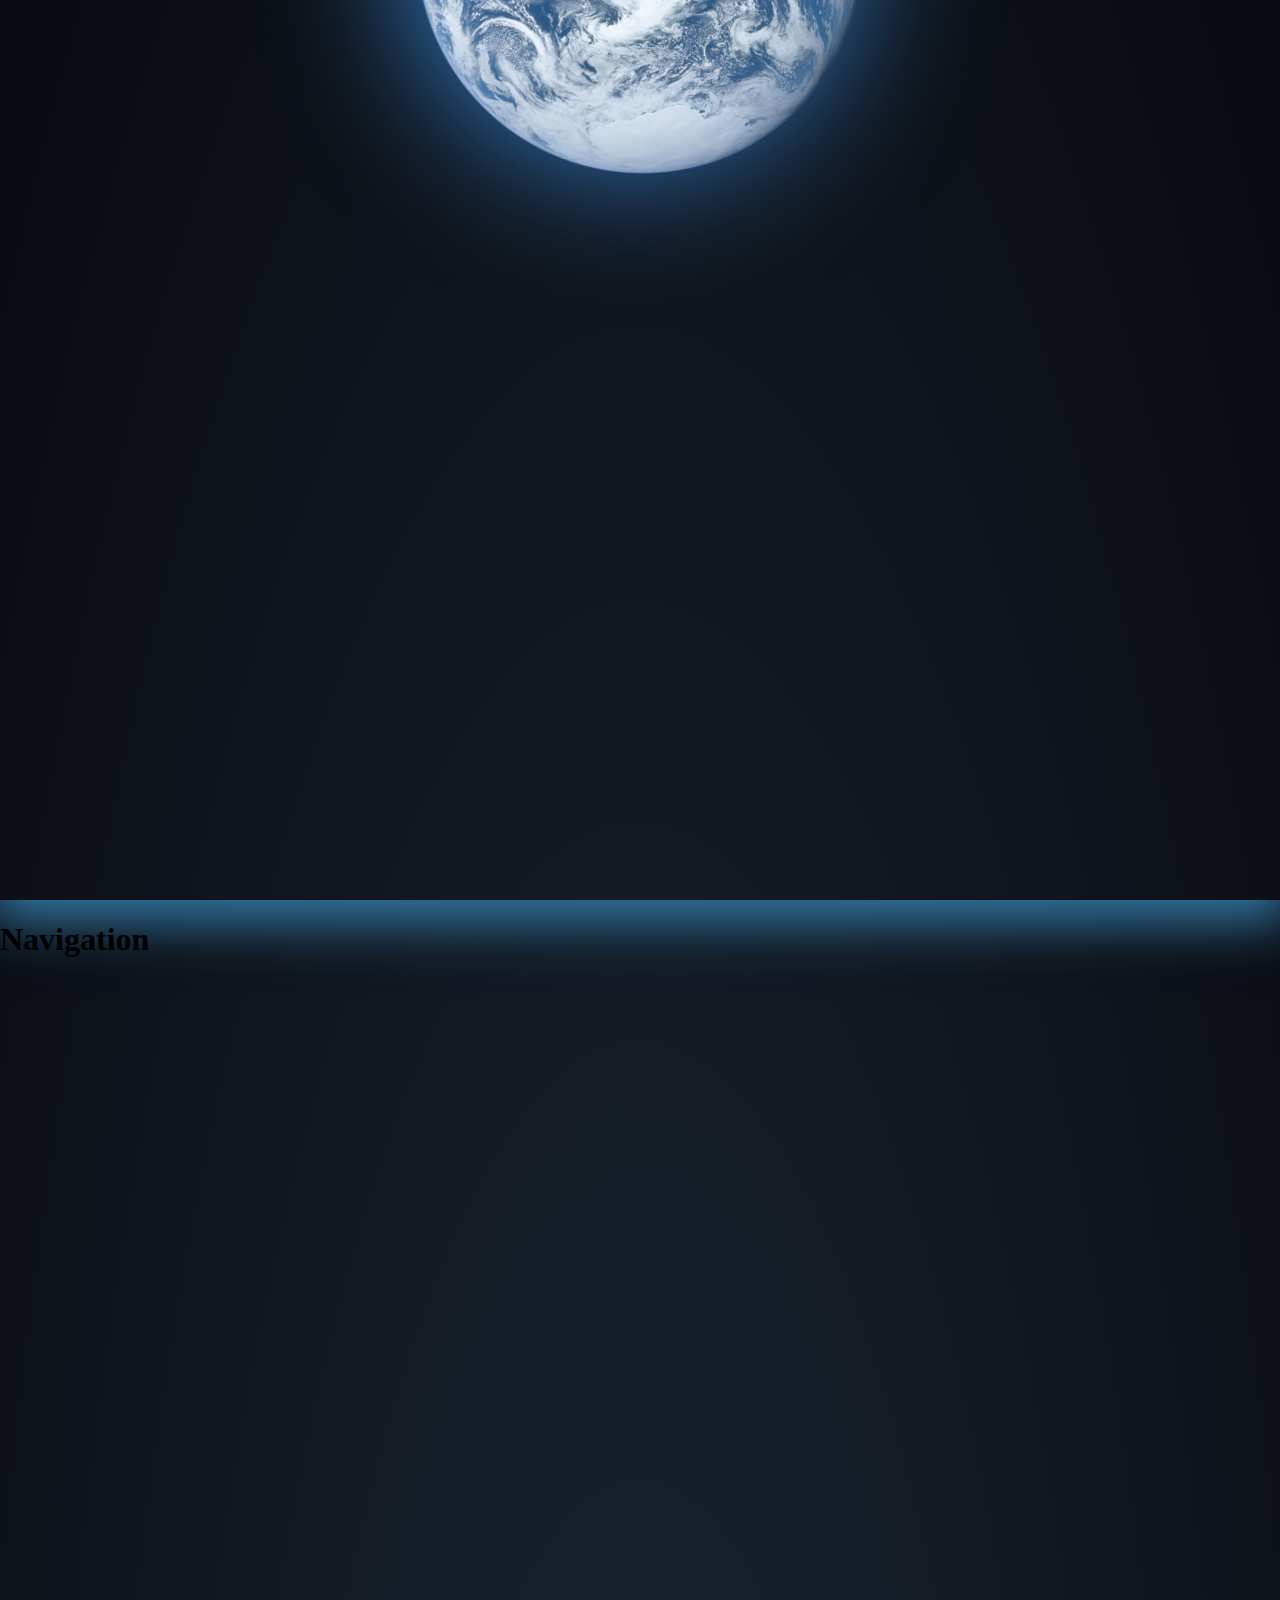
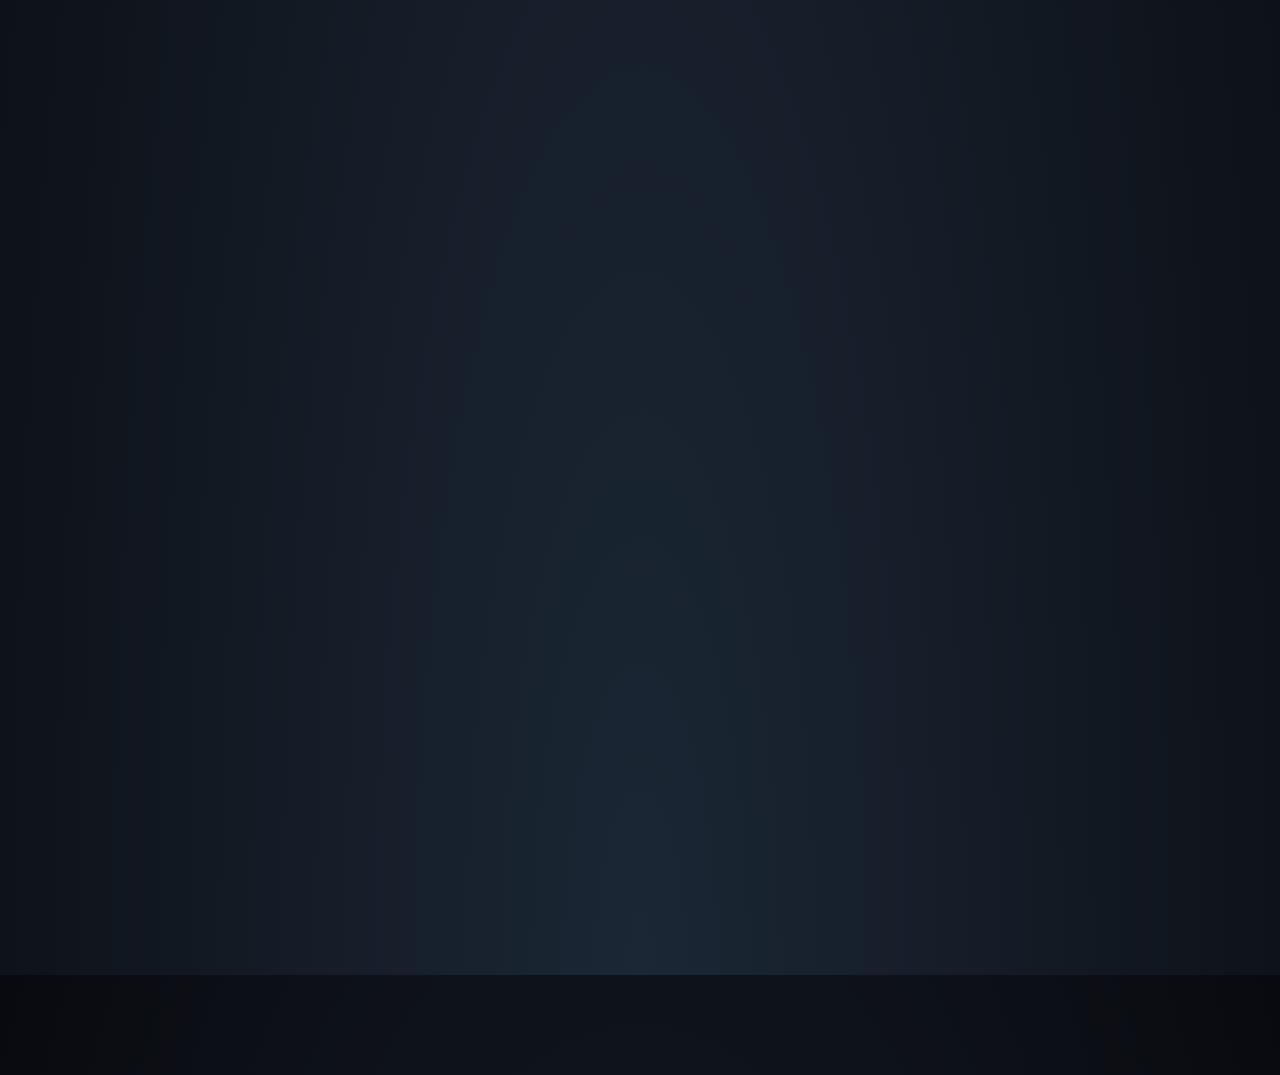
<file: index.html>
<!DOCTYPE html>
<html lang="en">

<head>
  <meta charset="UTF-8">
  <meta name="viewport" content="width=device-width, initial-scale=1.0">
  
  <title>Techvyom 2K24</title>

  <link rel="stylesheet" href="css/style.css">
  <link rel="stylesheet" href="css/footer.css">

</head>

<body>
  <!-- HomePage -->



  <div id="homepage">
    <p id="hometext">TECHVYOM</p>
    <img id="earth" src="assets/earth2.png" alt="" srcset="">
  </div>



  <!-- Navigation -->


  <div id="navigation-wrap">

    <h1>Navigation</h1>
    <div id="navigation">

      <div id="nav-left">

        <div id="navWrap">

          <div class="navItm">
            <div id="navItm-name" class="nav-top">Home</div>
            <img src="assets/planet-earth.png" alt="">
          </div>



          <div class="navItm">
            <!-- blank -->
          </div>


          <div class="navItm">
            <div id="navItm-name" class="nav-top">Events</div>
            <img src="assets/saturn.png" alt="">
          </div>


          <div class="navItm">
            <!-- blank -->
          </div>


          <div class="navItm">
            <img src="assets/sun.png" alt="">
          </div>


          <div class="navItm">
            <!-- blank -->
          </div>


          <div class="navItm">
            <img src="assets/venus.png" alt="">
            <div id="navItm-name" class="nav-bottom">Developer</div>
          </div>
          <div class="navItm">
            <!-- blank -->
          </div>
          <div class="navItm">
            <img src="assets/jupiter.png" alt="">
            <div id="navItm-name" class="nav-bottom">Rulebook</div>
          </div>
        </div>
      </div>


      <div id="nav-right">

        <h2>Navigate</h2>
        <p id="nav-right-desc">
          Explore by moving left and right and select required destination.
        </p>
        <div id="right-nav-wrap">

          <div id="right-nav">

            <div id="left-nav-arrow"><img src="assets/left-arrow.png" alt="" srcset=""></div>
            <div id="nav-content">Home</div>
            <div id="right-nav-arrow"><img src="assets/right-arrow.png" alt="" srcset=""></div>
          </div>


        </div>

        <div id="nav-right-button">
          Explore
        </div>



      </div>

    </div>

  </div>





  <!--     Trust members -->


  <div id="srmstrust">
    <div id="trusthead">About The Trust</div>
    <div id="trustdesc">Shri Ram Murti Smarak Trust, a public charitable Trust (Reg.) was established in the year 1990, to commemorate & Cherish memory of veteran freedom fighter, true Gandhian, ex-parliamentarian, ex-minister U.P., Late Ram Murti Ji. The primary objective of the Trust is to provide and promote education and research in the field of Engineering & Technology, Medicine, Humanities, Science and Management.</div>
  </div>









<!-- -----------------------Tyro club ------------------------ -->

<div id="tyroclub">
    <div id="tyrohead">
        TYRO CLUB
    </div>

    <div id="tyrodesc">
        The TYRO Team always springs into full action to breathe life into any fest. TYRO, a student body club made from the best amongst the best, was establised in 1977 to not only diversify domains of academics, culture and sports but also create equillibrium among the same. TYRO has always successfully conducted the following fests - ZEST (Cultural fest), AAMOD (Sports fest) and TECHVYOM (Technical fest).
    </div>
</div>






<!-- ----------------------------------footer ---------------------- -->

<div id="footer">

</div>

  <!-- js files -->

  <script src="js/navigation.js"></script>
</body>

</html>
</file>
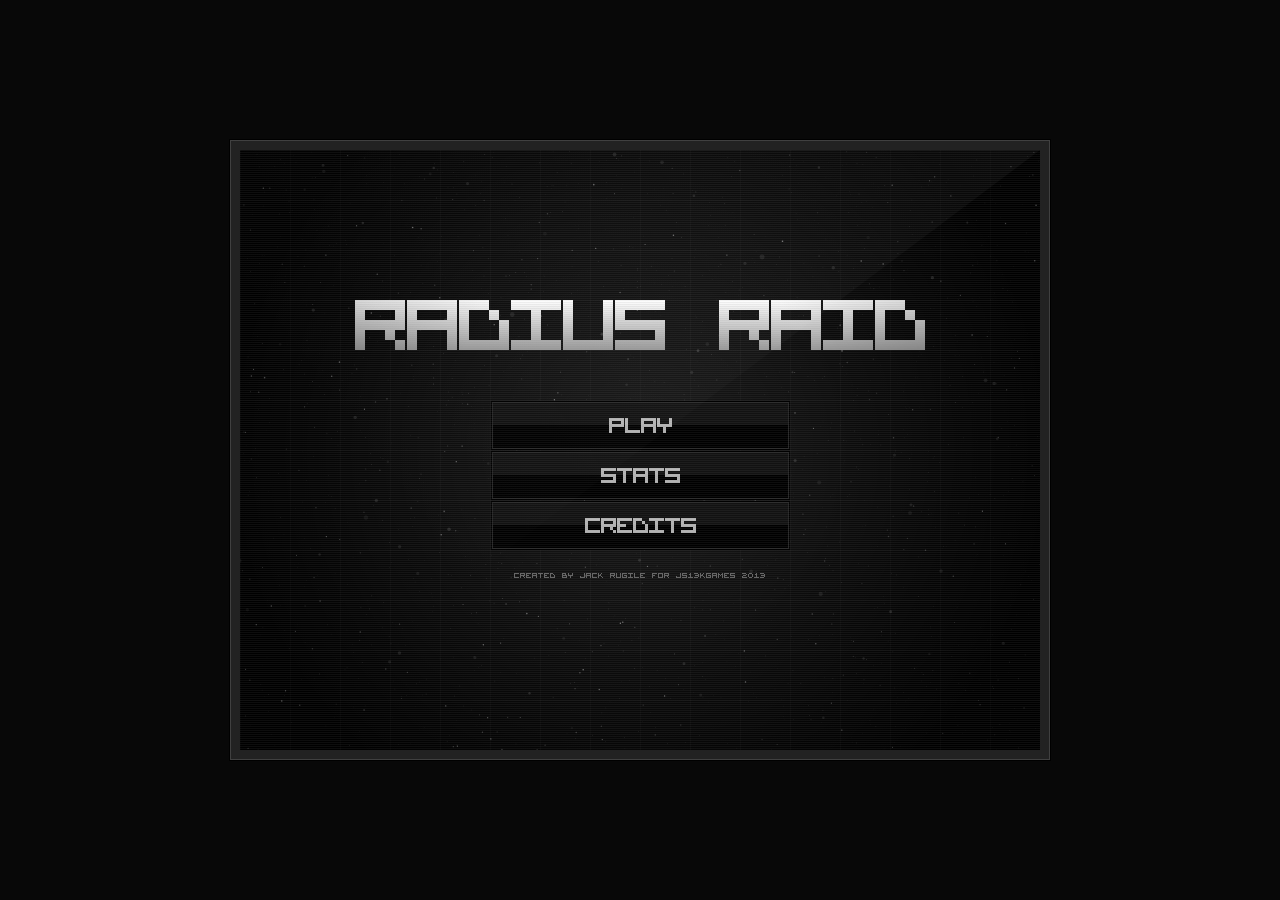
<file: games/index.html>
<!doctype html>
<html>
	<head>
		<title>Radius Raid</title>
		<link rel="shortcut icon" id="favicon" />

		<style>
			body {
				background: #080808;
			}

			#wrap {
				background: #222;
				box-shadow: inset 0 0 0 1px #404040, 0 0 0 1px #000;
				left: 50%;
				opacity: 0;
				padding: 10px;		
				position: absolute;
				top: 50%;
				transition: opacity 1.5s;
			}

			.loaded #wrap {				
				opacity: 1;			
			}

			#wrap-inner {
				background: #000;				
				overflow: hidden;
				position: relative;				
			}

			canvas {
				cursor: crosshair;
				display: block;
				left: 0;
				position: absolute;
				top: 0;
			}
		</style>
	</head>
	<body>
		<div id="wrap">
			<div id="wrap-inner">
				<canvas id="cbg1"></canvas>
				<canvas id="cbg2"></canvas>
				<canvas id="cbg3"></canvas>
				<canvas id="cbg4"></canvas>
				<canvas id="cmg"></canvas>
				<canvas id="cfg"></canvas>
			</div>
		</div>
		<script>var $ = {};</script>
		<script src="js/jsfxr.js"></script>
		<script src="js/util.js"></script>
		<script src="js/storage.js"></script>
		<script src="js/definitions.js"></script>
		<script src="js/audio.js"></script>		
		<script src="js/text.js"></script>
		<script src="js/hero.js"></script>
		<script src="js/enemy.js"></script>
		<script src="js/bullet.js"></script>
		<script src="js/explosion.js"></script>
		<script src="js/powerup.js"></script>
		<script src="js/particle.js"></script>
		<script src="js/particleemitter.js"></script>
		<script src="js/textpop.js"></script>
		<script src="js/levelpop.js"></script>
		<script src="js/button.js"></script>
		<script src="js/game.js"></script>
	</body>
</html>
</file>
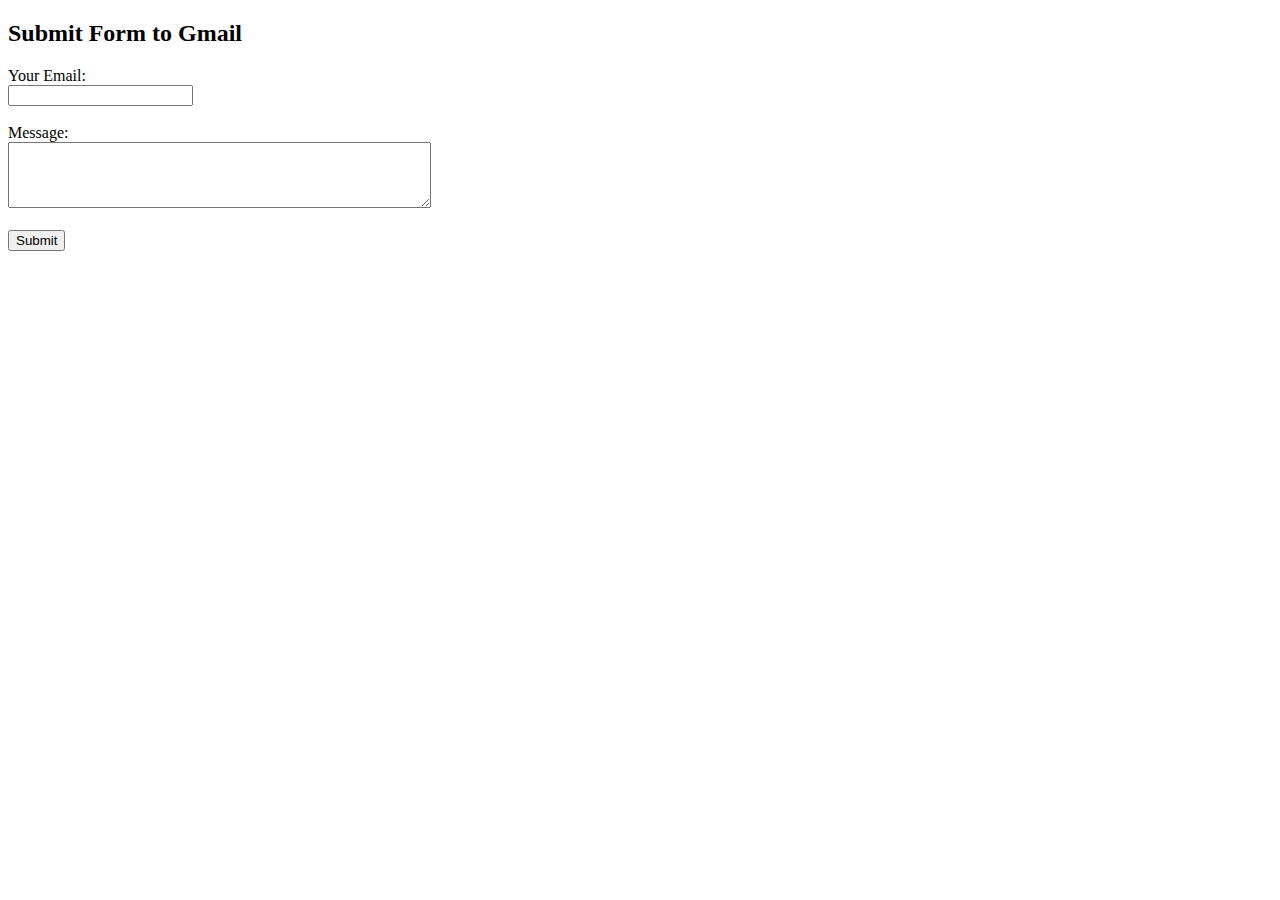
<file: feedback.html>
<!DOCTYPE html>
<html lang="en">
<head>
    <meta charset="UTF-8">
    <meta name="viewport" content="width=device-width, initial-scale=1.0">
    <title>Submit Form to Gmail</title>
</head>
<body>
    <h2>Submit Form to Gmail</h2>
    <form action="submit.php" method="post">
        <label for="email">Your Email:</label><br>
        <input type="email" id="email" name="email" required><br><br>
        <label for="message">Message:</label><br>
        <textarea id="message" name="message" rows="4" cols="50" required></textarea><br><br>
        <input type="submit" value="Submit">
    </form>
</body>
</html>
</file>
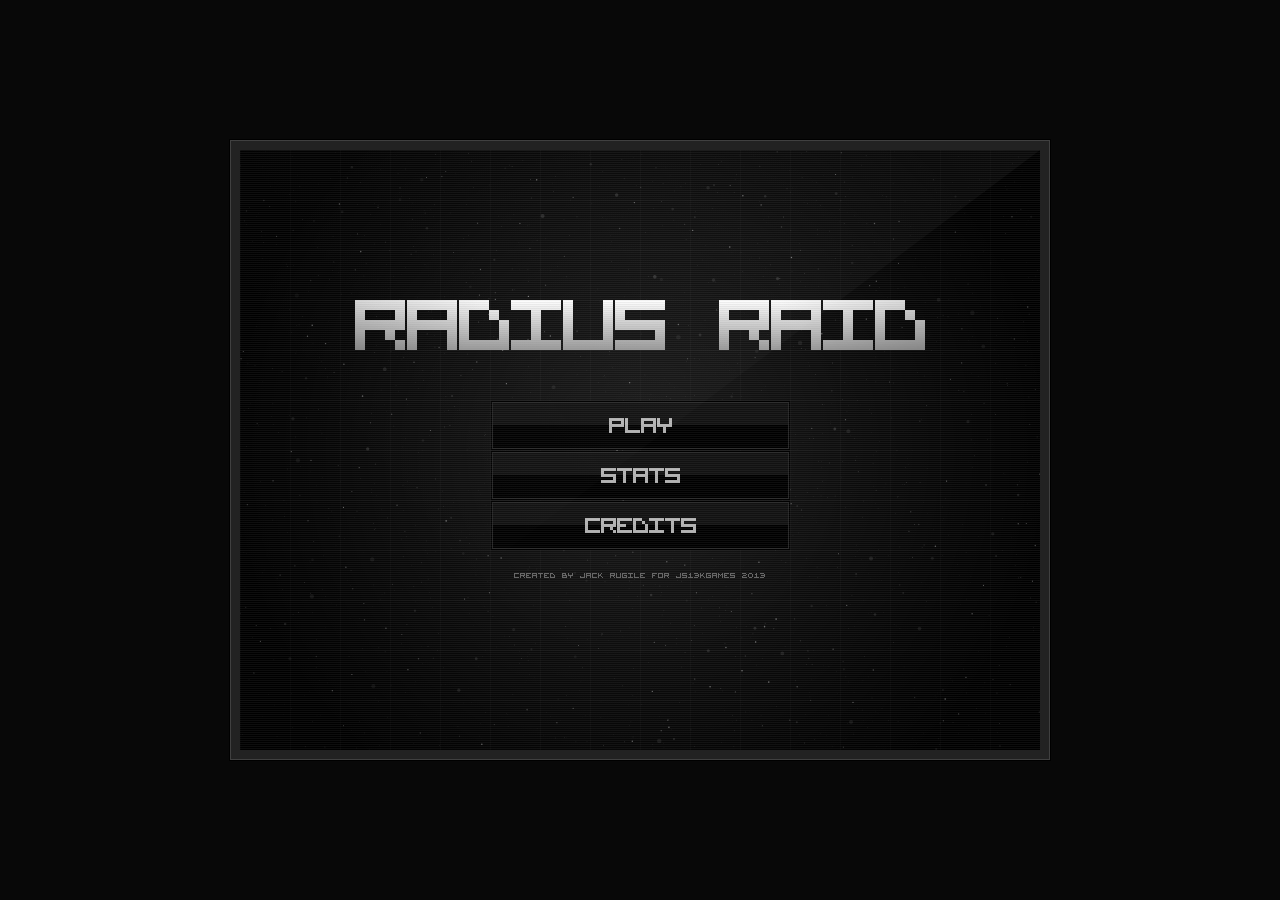
<file: game.html>
<!DOCTYPE html>
<html lang="en">

<head>
  <meta charset="UTF-8">
  <meta name="viewport" content="width=device-width, initial-scale=1.0">
  <title>Techvyom 2K24</title>
  <link rel="shortcut icon" id="favicon" />
  <link rel="icon" type="image/png" href="assets/artificial-intelligence.png" />

</head>

<body>
  <style>
    body {
      background: #080808;
    }

    #wrap {
      background: #222;
      box-shadow: inset 0 0 0 1px #404040, 0 0 0 1px #000;
      left: 50%;
      opacity: 0;
      padding: 10px;
      position: absolute;
      top: 50%;
      transition: opacity 1.5s;
    }

    .loaded #wrap {
      opacity: 1;
    }

    #wrap-inner {
      background: #000;
      overflow: hidden;
      position: relative;
    }

    canvas {
      cursor: crosshair;
      display: block;
      left: 0;
      position: absolute;
      top: 0;
    }
  
  </style>
  </head>

  <body>

   
    

    <div id="wrap">
      <div id="wrap-inner">
        <canvas id="cbg1"></canvas>
        <canvas id="cbg2"></canvas>
        <canvas id="cbg3"></canvas>
        <canvas id="cbg4"></canvas>
        <canvas id="cmg"></canvas>
        <canvas id="cfg"></canvas>
      </div>
    </div>
    <script>
      var bgMusic = new Audio("assets/chipi chipi chapa chapa dubi dubi daba daba (looped).mp3")
      bgMusic.currentSrc = 0;

      bgMusic.play();
      bgMusic.loop = true;

      //display game nav link in desktop mode only
      
    </script>
    <script>
      var $ = {};
    </script>
    <script src="games/js/jsfxr.js"></script>
    <script src="games/js/util.js"></script>
    <script src="games/js/storage.js"></script>
    <script src="games/js/definitions.js"></script>
    <script src="games/js/audio.js"></script>
    <script src="games/js/text.js"></script>
    <script src="games/js/hero.js"></script>
    <script src="games/js/enemy.js"></script>
    <script src="games/js/bullet.js"></script>
    <script src="games/js/explosion.js"></script>
    <script src="games/js/powerup.js"></script>
    <script src="games/js/particle.js"></script>
    <script src="games/js/particleemitter.js"></script>
    <script src="games/js/textpop.js"></script>
    <script src="games/js/levelpop.js"></script>
    <script src="games/js/button.js"></script>
    <script src="games/js/game.js"></script>
  </body>

</html>
</file>
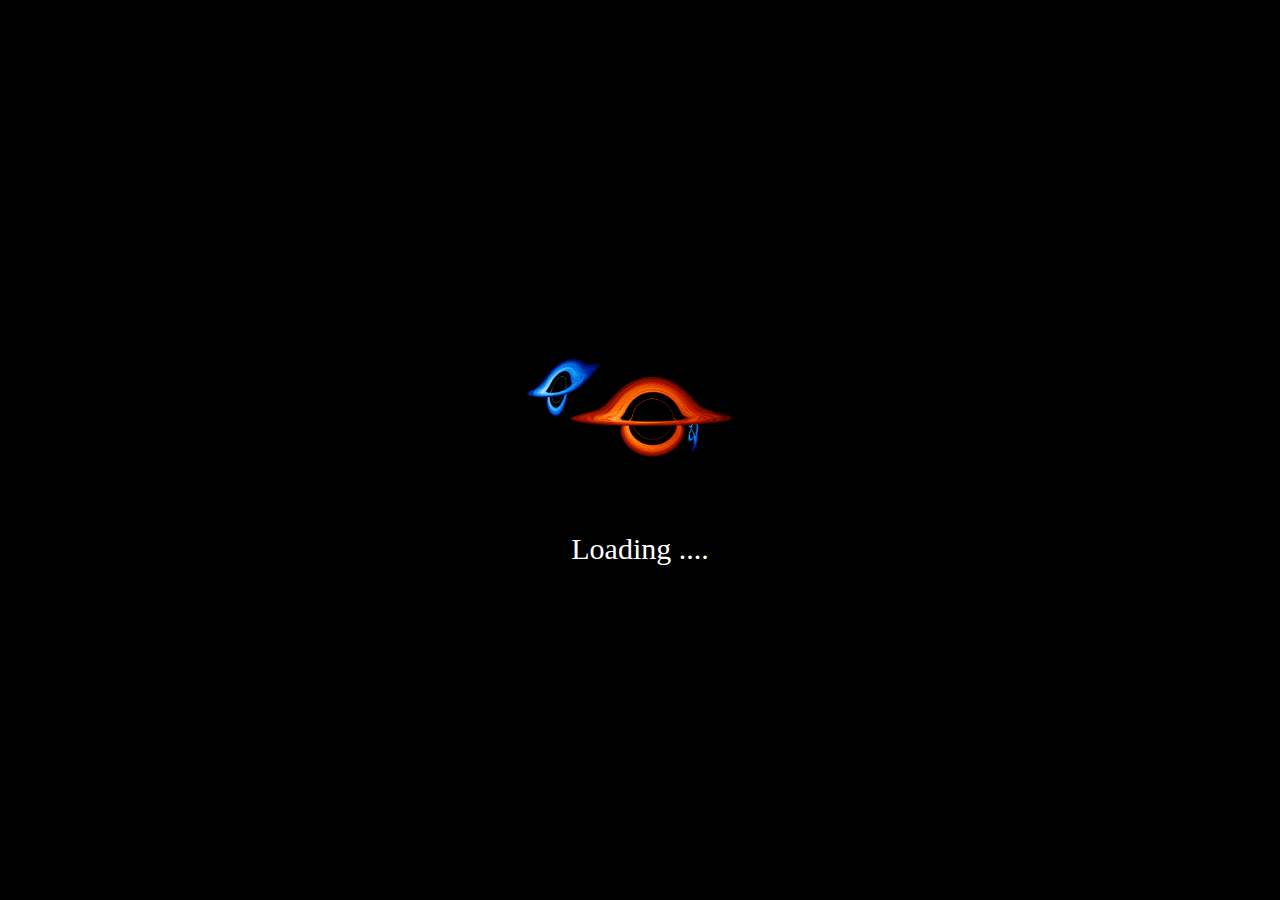
<file: loader.html>
<!DOCTYPE html>
<html lang="en">

<head>
    <meta charset="UTF-8">
    <meta name="viewport" content="width=device-width, initial-scale=1.0">
    <title>Document</title>
</head>

<body>


    <style>
        body {
            padding: 0;
            margin: 0;
            background-color: black;
        }

        #loader {
            display: flex;
            justify-content: center;
            align-items: center;
            height: 100vh;
            width: 100vw;
            flex-direction: column;

        }

        #loader img {
            /* border: 1px solid white; */
            width: 390px;

        }

        #load-text {
            color: rgb(255, 255, 255);
            font-size: 30px;
            
        }


        @keyframes dot-animation {
            0% {
                opacity: 0;
            }

            50% {
                opacity: 1;
            }

            100% {
                opacity: 0;
            }
        }

        .dot-animation {
            animation: dot-animation 1.5s infinite;
            display: inline-block;
        }

        .dot-animation:nth-child(2) {
            animation-delay: 100ms;
        }

        .dot-animation:nth-child(3) {
            animation-delay: 200ms;
        }

        .dot-animation:nth-child(4) {
            animation-delay: 300ms;
        }
    </style>
    <div id="loader">
        <img src="assets//BHW_Binary_Black_Holes_Accretion_Disk (2).gif" alt="">
        <p id="load-text">Loading <span class="dot-animation">.</span><span class="dot-animation">.</span><span
                class="dot-animation">.</span><span class="dot-animation">.</span></p>
    </div>
</body>

</html>
</file>
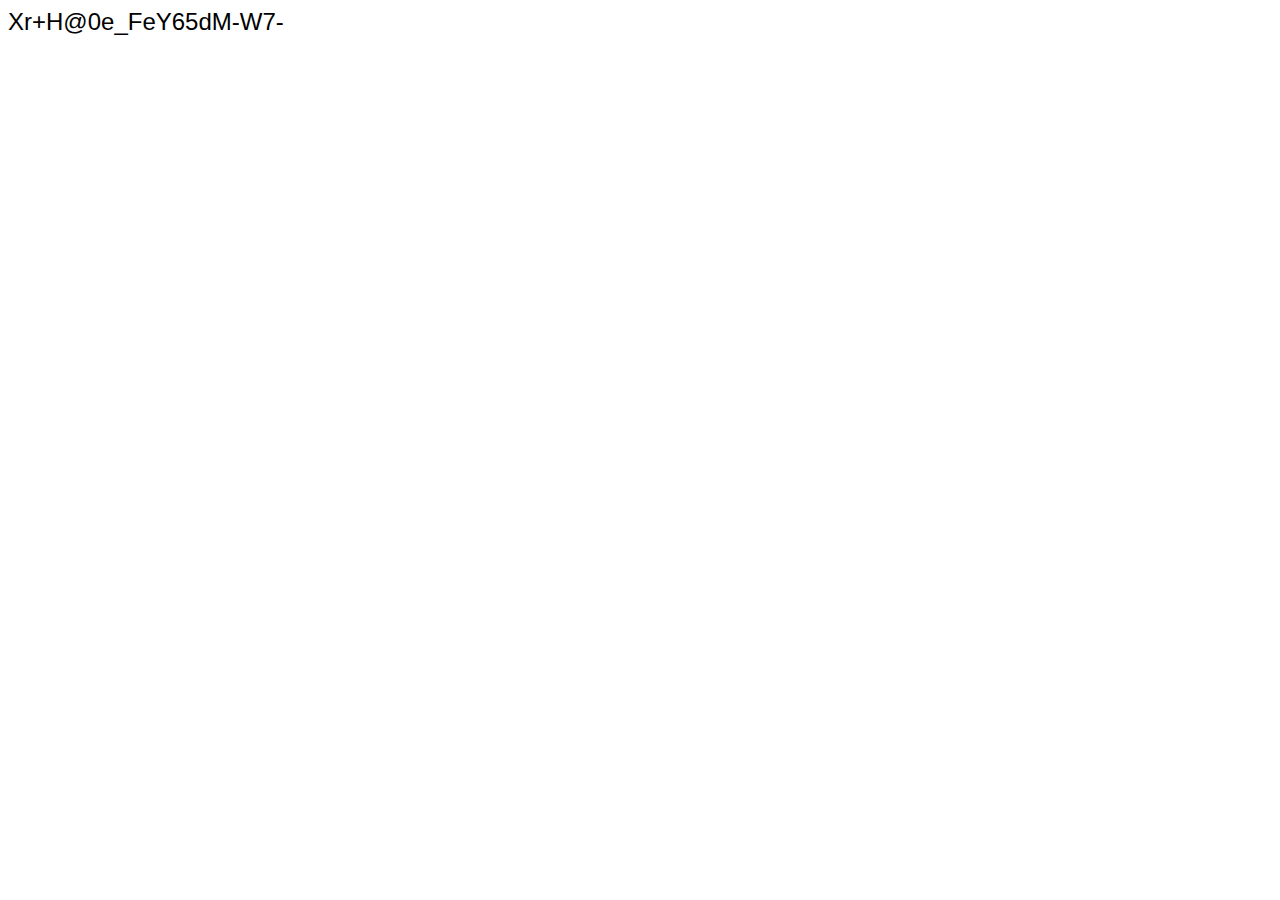
<file: matrix.html>
<!DOCTYPE html>
<html lang="en">

<head>
  <meta charset="UTF-8">
  <meta name="viewport" content="width=device-width, initial-scale=1.0">
  <title>Random Character Loading Animation</title>

</head>

<body>

  <style>
    #loading-animation {
      font-family: Arial, sans-serif;
      font-size: 24px;
    }
  </style>



  <div id="loading-animation"></div>

  <script>
      const loadingAnimation = document.getElementById('loading-animation');




    function generateRandomChar() {
      const characters = 'ABCDEFGHIJKLMNOPQRSTUVWXYZabcdefghijklmnopqrstuvwxyz0123456789!@#$%^&*()-_=+';
      return characters.charAt(Math.floor(Math.random() * characters.length));
    }

    // Function to update the loading animation
    function updateLoadingAnimation(textDiv,length1) {
    
      textDiv.innerHTML = '';

      // Generate random characters and append them to the loading animation
   
      for (let i = 0; i < length1; i++) {
        textDiv.innerHTML += generateRandomChar();
      }
    }




    function randomTextAnimation(text, textDiv) {

      const interval = setInterval(() => {
        updateLoadingAnimation(textDiv,text.length);
      }, 60);

      // Clear the interval after 3 seconds
      setTimeout(() => {
        clearInterval(interval);
        //update the div

        textDiv.innerHTML = text;
        console.log("Animation stopped")
      }, 1000);




    }


    randomTextAnimation("Events Name Loading",loadingAnimation )
  </script>
</body>

</html>
</file>
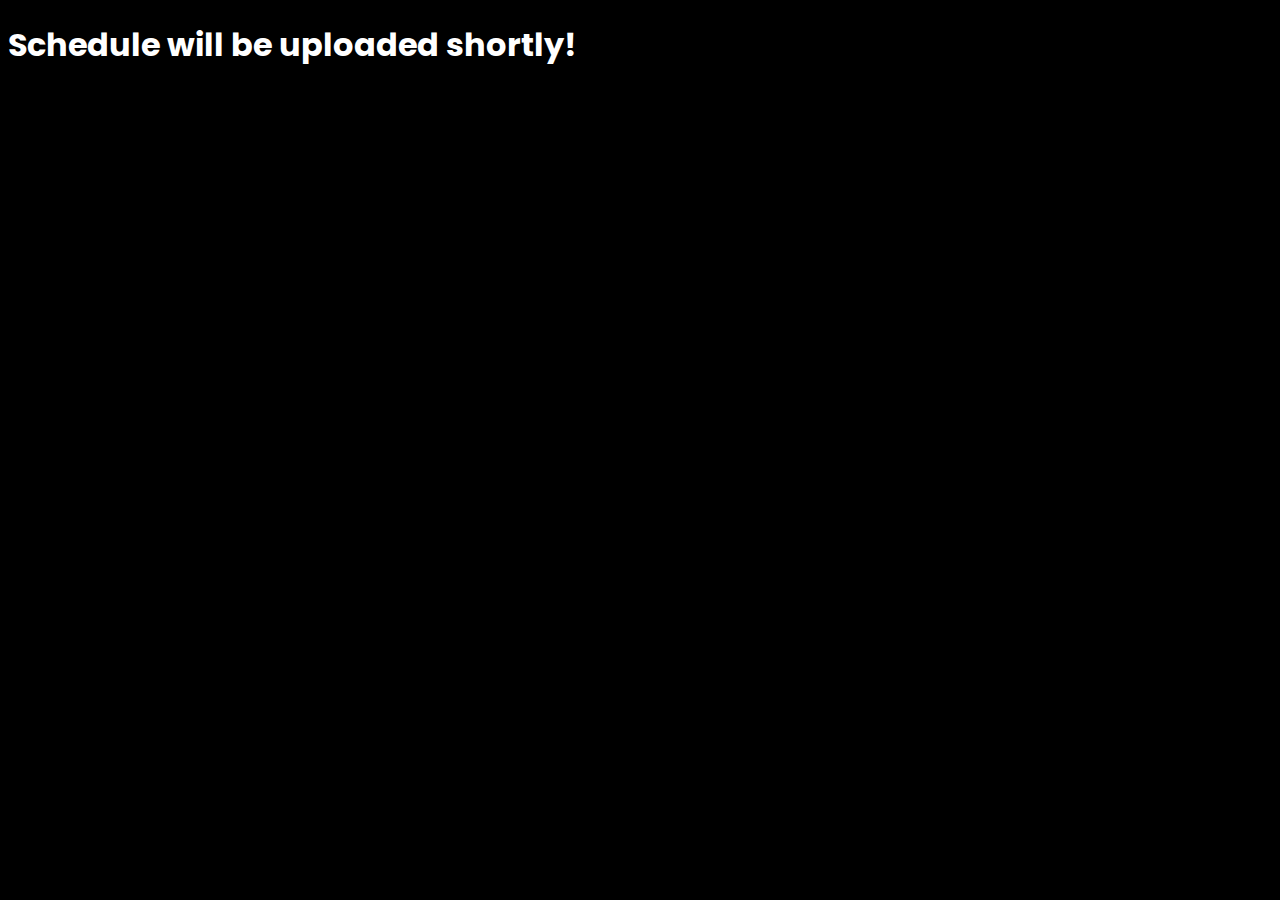
<file: schedule.html>
<!DOCTYPE html>
<html lang="en">
<head>
    <meta charset="UTF-8">
    <meta name="viewport" content="width=device-width, initial-scale=1.0">
    <title>Schedule</title>
    <link rel="icon" type="image/png" href="assets/artificial-intelligence.png" />
</head>
<body>

    <style>
        @import url('https://fonts.googleapis.com/css2?family=Poppins:ital,wght@0,100;0,200;0,300;0,400;0,500;0,600;0,700;0,800;0,900;1,100;1,200;1,300;1,400;1,500;1,600;1,700;1,800;1,900&display=swap');

        body{
            background-color: black;
            color: white;
            font-family: "Poppins", sans-serif;
        }
    </style>
    <h1>Schedule will be uploaded shortly!</h1>
</body>
</html>
</file>
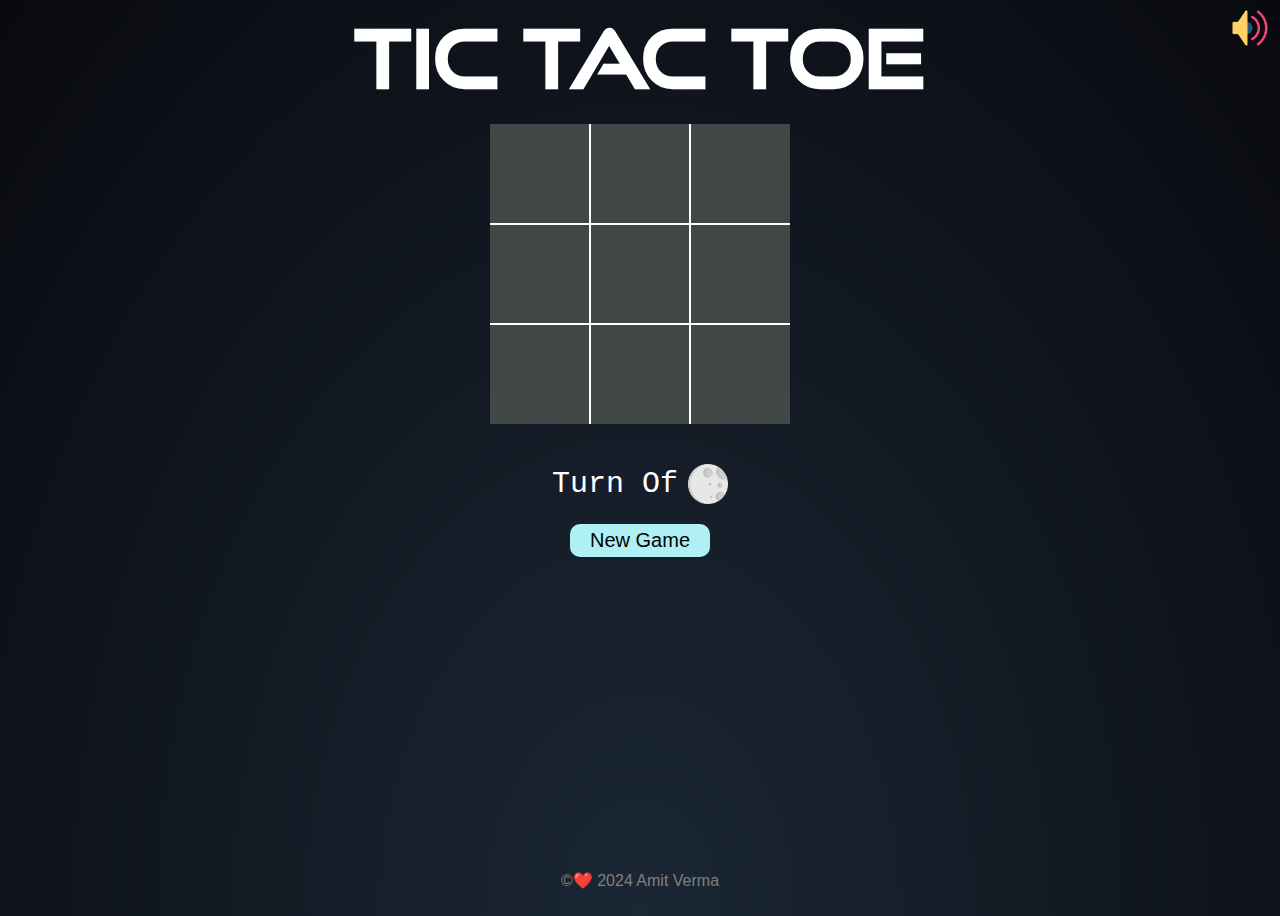
<file: space-tic-tac.html>
<!DOCTYPE html>
<html lang="en">
<head>
  <meta charset="UTF-8">
  <meta name="viewport" content="width=device-width, initial-scale=1.0">
  <title>Tic Tac Toe</title>

  <meta name="description" content="Simple Tic Tac Tow game using HTML,CSS,JS">
  <meta name="author" content="Amit Verma">
  <meta name="robots" content="index,follow">

  <meta name="keywords" content="tic-tac-toe tictactoe tic tac toe">

  <!-- meta sharing -->

  <meta property="og:title" content="Tic Tac Toe">
  <meta property="og:description" content="Simple Tic Tac Tow game using HTML,CSS,JS">
  <meta property="og:image" content="https://uploads.codehs.com/859400cd211700dcde03a3f3cee74575">
  <meta property="og:url" content="https://tic-tac-toe-s38s.onrender.com/">

  <!-- twitter sharing -->

  <meta name="twitter:card" content="Tic Tac Toe">
  <meta name="twitter:title" content="Tic Tac Toe">
  <meta name="twitter:description" content="Simple Tic Tac Tow game using HTML,CSS,JS">
  <meta name="twitter:image" content="https://uploads.codehs.com/859400cd211700dcde03a3f3cee74575">


  <link rel="stylesheet" href="space-tic-tac/style.css">
  <link rel="stylesheet" href="space-tic-tac/android.css">
  <link rel="icon" href="space-tic-tac/assets/tic-tac-toe.png" type="image/png">




  <meta name="theme-color" content="rgb(252, 149, 147)">




</head>

<body>
  <div id="loader">
    <img src="space-tic-tac/assets/loading.gif" alt="">
  </div>
  <div id="main">




    <div id="speaker"></div>
    
    <div id="head">Tic Tac Toe</div>
    <div class="wrapper">
      <div class="row">
        <input type="text" name="" id="b1" class="box" readonly onclick="b1_box()">
        <input type="text" name="" id="b2" class="box" readonly onclick="b2_box()">
        <input type="text" name="" id="b3" class="box" readonly onclick="b3_box()">

      </div>
      <div class="row">
        <input type="text" name="" id="b4" class="box" readonly onclick="b4_box()">
        <input type="text" name="" id="b5" class="box" readonly onclick="b5_box()">
        <input type="text" name="" id="b6" class="box" readonly onclick="b6_box()">
      </div>
      <div class="row">
        <input type="text" name="" id="b7" class="box" readonly onclick="b7_box()">
        <input type="text" name="" id="b8" class="box" readonly onclick="b8_box()">
        <input type="text" name="" id="b9" class="box" readonly onclick="b9_box()">
      </div>
    </div>
    <div class="chanceWrapper">
      <div id="chance">Turn Of</div>
      <div id="chanceImg"></div>
    </div>

    <div id="reset">New Game</div>

    <div id="winWrapper">
      <div id="win"></div>
      <div id="winImg"><span id="sp">wins</span></div>
    </div>

    <div id="developer">
      &#169;❤️ 2024 Amit Verma
    </div>

   

  </div>
  <script>
    var bgMusic = new Audio("assets/chipi chipi chapa chapa dubi dubi daba daba (looped).mp3")
    bgMusic.currentSrc = 0;

    bgMusic.play();
    bgMusic.loop = true;

    //display game nav link in desktop mode only

  </script>
  <script src="space-tic-tac/main.js"></script>
 
</body>

</html>
</file>
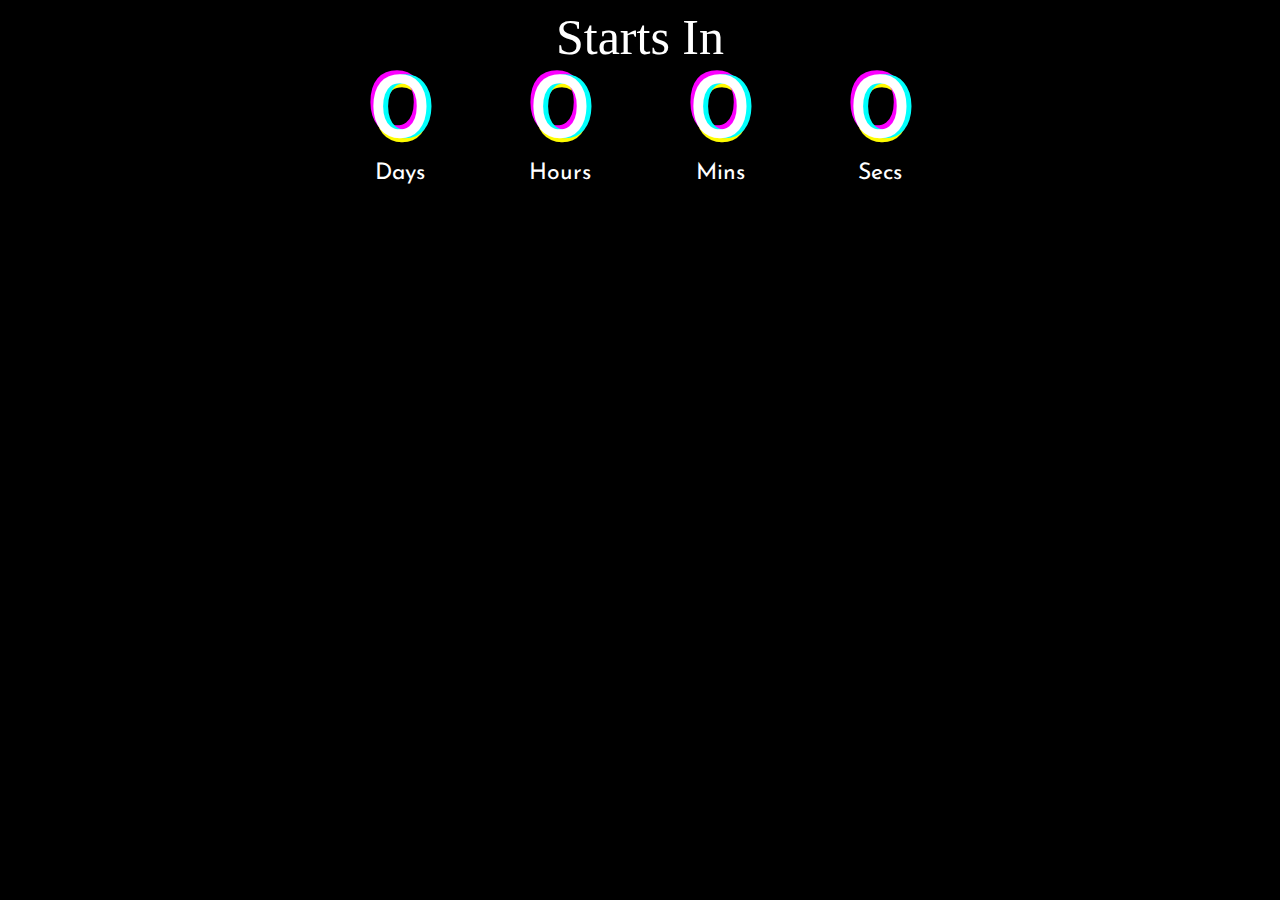
<file: start.html>
<!DOCTYPE html>
<html lang="en">

<head>
    <meta charset="UTF-8">
    <meta name="viewport" content="width=device-width, initial-scale=1.0">
    <title>Document</title>
</head>

<body>

    <style>
        @import url('https://fonts.googleapis.com/css2?family=Josefin+Sans:ital,wght@0,100..700;1,100..700&display=swap');

        body {
            background-color: black;

        }

        #startin {
            color: white;
            font-size: 50px;
            text-align: center;
        }

        #timer {
            display: flex;
            justify-content: center;
        }

        .timernumber {
            color: white;
            font-size: 96px;
            font-family: Josefin Sans, sans-serif;
            text-shadow: 0.05em 0 0 #00fffc, -0.03em -0.04em 0 #fc00ff, 0.025em 0.04em 0 #fffc00;
        }

        #timerhead {
            color: white;
            font-family: Josefin Sans, sans-serif;
            font-size: 23px;
        }

        #timerbox {
            display: flex;
            flex-direction: column;
            justify-content: center;
            align-items: center;

            margin: 0px 20px 0px 20px;


            width: 120px;
        }
    </style>

    <div id="timerwrap">
        <div id="startin">Starts In</div>

        <div id="timer">
            <div id="timerbox">
                <div class="timernumber" id="day">
                    0
                </div>
                <div id="timerhead">
                    Days
                </div>
            </div>
            <div id="timerbox">
                <div class="timernumber" id="hour">
                    0
                </div>
                <div id="timerhead">
                    Hours
                </div>
            </div>
            <div id="timerbox">
                <div class="timernumber" id="min">
                    0
                </div>
                <div id="timerhead">
                    Mins
                </div>
            </div>
            <div id="timerbox">
                <div class="timernumber" id="sec">
                    0
                </div>
                <div id="timerhead">
                    Secs
                </div>
            </div>
        </div>
    </div>




    <script>
        // Set the date we're counting down to
        var countDownDate = new Date("May 4, 2024 08:00:00").getTime();

        var dayout = document.getElementById("day")
        var hourout = document.getElementById("hour")
        var minout = document.getElementById("min")
        var secout = document.getElementById("sec")

        // Update the count down every 1 second
        var x = setInterval(function () {

            // Get today's date and time
            var now = new Date().getTime();

            // Find the distance between now and the count down date
            var distance = countDownDate - now;

            // Time calculations for days, hours, minutes and seconds
            var days = Math.floor(distance / (1000 * 60 * 60 * 24));
            var hours = Math.floor((distance % (1000 * 60 * 60 * 24)) / (1000 * 60 * 60));
            var minutes = Math.floor((distance % (1000 * 60 * 60)) / (1000 * 60));
            var seconds = Math.floor((distance % (1000 * 60)) / 1000);



            dayout.innerHTML = days;
            hourout.innerHTML = hours;
            minout.innerHTML = minutes;
            secout.innerHTML = seconds;

            // If the count down is over, write some text 
            if (distance < 0) {
                clearInterval(x);
                dayout.innerHTML = 0;
                hourout.innerHTML = 0;
                minout.innerHTML = 0;
                secout.innerHTML = 0;

            }
        }, 1000);
    </script>
</body>

</html>
</file>
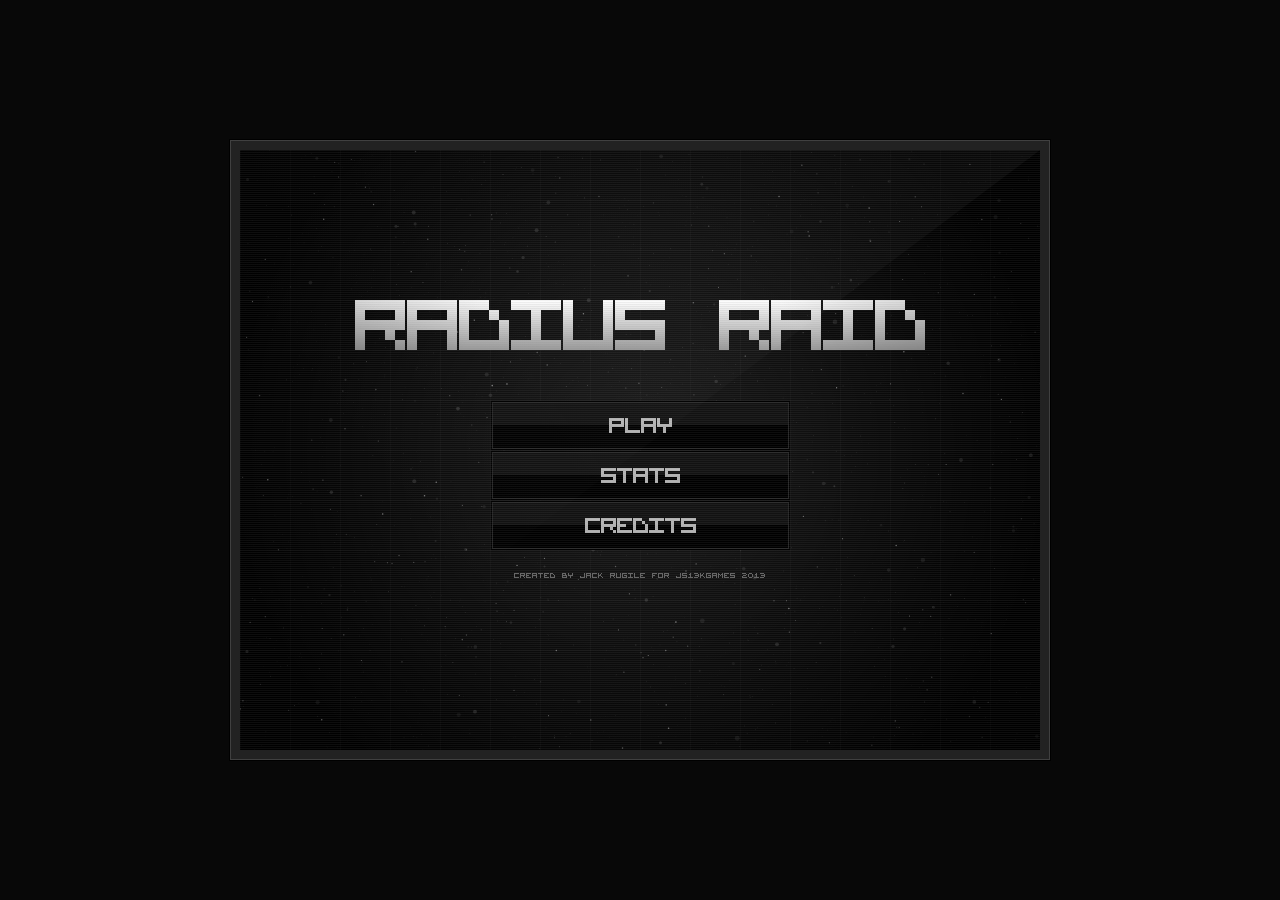
<file: games/min.html>
<!doctype html>
<html>

<head>
  <title>Radius Raid</title>
  <link rel="shortcut icon" id="favicon" />
  <style>
    body {
      background: #080808;
    }

    #wrap {
      background: #222;
      box-shadow: inset 0 0 0 1px #404040, 0 0 0 1px #000;
      left: 50%;
      opacity: 0;
      padding: 10px;
      position: absolute;
      top: 50%;
      transition: opacity 1.5s;
    }

    .loaded #wrap {
      opacity: 1;
    }

    #wrap-inner {
      background: #000;
      overflow: hidden;
      position: relative;
    }

    canvas {
      cursor: crosshair;
      display: block;
      left: 0;
      position: absolute;
      top: 0;
    }
  </style>
</head>

<body>
  <div id="wrap">
    <div id="wrap-inner"><canvas id="cbg1"></canvas><canvas id="cbg2"></canvas><canvas id="cbg3"></canvas><canvas id="cbg4"></canvas><canvas id="cmg"></canvas><canvas id="cfg"></canvas></div>
  </div>
  <script>
    var $ = {};

    function J() {
      this.B = function(e) {
        for (var f = 0; 24 > f; f++) this[String.fromCharCode(97 + f)] = e[f] || 0;
        0.01 > this.c && (this.c = 0.01);
        e = this.b + this.c + this.e;
        0.18 > e && (e = 0.18 / e, this.b *= e, this.c *= e, this.e *= e)
      }
    }
    var W = new function() {
      this.A = new J;
      var e, f, d, g, l, z, K, L, M, A, m, N;
      this.reset = function() {
        var c = this.A;
        g = 100 / (c.f * c.f + 0.001);
        l = 100 / (c.g * c.g + 0.001);
        z = 1 - 0.01 * c.h * c.h * c.h;
        K = 1E-6 * -c.i * c.i * c.i;
        c.a || (m = 0.5 - c.n / 2, N = 5E-5 * -c.o);
        L = 0 < c.l ? 1 - 0.9 * c.l * c.l : 1 + 10 * c.l * c.l;
        M = 0;
        A = 1 == c.m ? 0 : 2E4 * (1 - c.m) * (1 - c.m) + 32
      };
      this.D = function() {
        this.reset();
        var c = this.A;
        e = 1E5 * c.b * c.b;
        f = 1E5 * c.c * c.c;
        d = 1E5 * c.e * c.e + 10;
        return e + f + d | 0
      };
      this.C = function(c, O) {
        var a = this.A,
          P = 1 != a.s || a.v,
          r = 0.1 * a.v * a.v,
          Q = 1 + 3E-4 * a.w,
          n = 0.1 * a.s * a.s * a.s,
          X = 1 + 1E-4 * a.t,
          Y = 1 !=
          a.s,
          Z = a.x * a.x,
          $ = a.g,
          R = a.q || a.r,
          aa = 0.2 * a.r * a.r * a.r,
          D = a.q * a.q * (0 > a.q ? -1020 : 1020),
          S = a.p ? (2E4 * (1 - a.p) * (1 - a.p) | 0) + 32 : 0,
          ba = a.d,
          T = a.j / 2,
          ca = 0.01 * a.k * a.k,
          E = a.a,
          F = e,
          da = 1 / e,
          ea = 1 / f,
          fa = 1 / d,
          a = 5 / (1 + 20 * a.u * a.u) * (0.01 + n);
        0.8 < a && (a = 0.8);
        for (var a = 1 - a, G = !1, U = 0, v = 0, w = 0, B = 0, t = 0, x, u = 0, h, p = 0, s, H = 0, b, V = 0, q, I = 0, C = Array(1024), y = Array(32), k = C.length; k--;) C[k] = 0;
        for (k = y.length; k--;) y[k] = 2 * Math.random() - 1;
        for (k = 0; k < O; k++) {
          if (G) return k;
          S && ++V >= S && (V = 0, this.reset());
          A && ++M >= A && (A = 0, g *= L);
          z += K;
          g *= z;
          g > l && (g = l, 0 < $ && (G = !0));
          h = g;
          0 <
            T && (I += ca, h *= 1 + Math.sin(I) * T);
          h |= 0;
          8 > h && (h = 8);
          E || (m += N, 0 > m ? m = 0 : 0.5 < m && (m = 0.5));
          if (++v > F) switch (v = 0, ++U) {
            case 1:
              F = f;
              break;
            case 2:
              F = d
          }
          switch (U) {
            case 0:
              w = v * da;
              break;
            case 1:
              w = 1 + 2 * (1 - v * ea) * ba;
              break;
            case 2:
              w = 1 - v * fa;
              break;
            case 3:
              w = 0, G = !0
          }
          R && (D += aa, s = D | 0, 0 > s ? s = -s : 1023 < s && (s = 1023));
          P && Q && (r *= Q, 1E-5 > r ? r = 1E-5 : 0.1 < r && (r = 0.1));
          q = 0;
          for (var ga = 8; ga--;) {
            p++;
            if (p >= h && (p %= h, 3 == E))
              for (x = y.length; x--;) y[x] = 2 * Math.random() - 1;
            switch (E) {
              case 0:
                b = p / h < m ? 0.5 : -0.5;
                break;
              case 1:
                b = 1 - 2 * (p / h);
                break;
              case 2:
                b = p / h;
                b = 0.5 < b ? 6.28318531 *
                  (b - 1) : 6.28318531 * b;
                b = 0 > b ? 1.27323954 * b + 0.405284735 * b * b : 1.27323954 * b - 0.405284735 * b * b;
                b = 0 > b ? 0.225 * (b * -b - b) + b : 0.225 * (b * b - b) + b;
                break;
              case 3:
                b = y[Math.abs(32 * p / h | 0)]
            }
            P && (x = u, n *= X, 0 > n ? n = 0 : 0.1 < n && (n = 0.1), Y ? (t += (b - u) * n, t *= a) : (u = b, t = 0), u += t, B += u - x, b = B *= 1 - r);
            R && (C[H % 1024] = b, b += C[(H - s + 1024) % 1024], H++);
            q += b
          }
          q = 0.125 * q * w * Z;
          c[k] = 1 <= q ? 32767 : -1 >= q ? -32768 : 32767 * q | 0
        }
        return O
      }
    };
    window.jsfxr = function(e) {
      W.A.B(e);
      var f = W.D();
      e = new Uint8Array(4 * ((f + 1) / 2 | 0) + 44);
      var f = 2 * W.C(new Uint16Array(e.buffer, 44), f),
        d = new Uint32Array(e.buffer, 0, 44);
      d[0] = 1179011410;
      d[1] = f + 36;
      d[2] = 1163280727;
      d[3] = 544501094;
      d[4] = 16;
      d[5] = 65537;
      d[6] = 44100;
      d[7] = 88200;
      d[8] = 1048578;
      d[9] = 1635017060;
      d[10] = f;
      for (var f = f + 44, d = 0, g = "data:audio/wav;base64,"; d < f; d += 3) var l = e[d] << 16 | e[d + 1] << 8 | e[d + 2],
        g = g + ("ABCDEFGHIJKLMNOPQRSTUVWXYZabcdefghijklmnopqrstuvwxyz0123456789+/" [l >> 18] + "ABCDEFGHIJKLMNOPQRSTUVWXYZabcdefghijklmnopqrstuvwxyz0123456789+/" [l >>
          12 & 63
        ] + "ABCDEFGHIJKLMNOPQRSTUVWXYZabcdefghijklmnopqrstuvwxyz0123456789+/" [l >> 6 & 63] + "ABCDEFGHIJKLMNOPQRSTUVWXYZabcdefghijklmnopqrstuvwxyz0123456789+/" [l & 63]);
      d -= f;
      return g.slice(0, g.length - d) + "==".slice(0, d)
    };
    window.requestAnimFrame = window.requestAnimationFrame || window.webkitRequestAnimationFrame || window.mozRequestAnimationFrame || function(a) {
      window.setTimeout(a, 1E3 / 60)
    };
    $.b = {};
    $.h = Math.PI;
    $.La = 2 * $.h;
    $.b.f = function(a, b) {
      return Math.random() * (b - a) + a
    };
    $.b.$a = function(a, b, c, d) {
      return Math.sqrt(Math.pow(a - c, 2) + Math.pow(b - d, 2))
    };
    $.b.Xc = function(a, b, c, d) {
      var f = $.ha,
        e = $.ia;
      return !(0 > a + c || 0 + f < a || 0 > b + d || 0 + e < b)
    };
    $.b.Vb = function(a, b, c, d, f, e, g) {
      return !(a + c <= d || a - c >= d + e || b + c <= f || b - c >= f + g)
    };
    $.b.Ic = function(a, b, c, d) {
      var f = $.d.x,
        e = $.d.y,
        g = $.d.e + 2;
      return !(f <= a - g || f >= a + c + g || e <= b - g || e >= b + d + g)
    };
    $.b.fb = function(a, b, c, d, f, e) {
      return a >= c && a <= c + f && b >= d && b <= d + e
    };
    $.b.qc = function(a, b, c, d) {
      d = 0 >= d ? 1 : d;
      a.beginPath();
      a.arc(b, c, d, 0, $.La, !1)
    };
    $.b.Sa = function(a, b, c, d, f) {
      $.b.qc(a, b, c, d);
      a.fillStyle = f;
      a.fill()
    };
    $.b.Lb = function(a, b, c, d, f, e) {
      $.b.qc(a, b, c, d);
      a.lineWidth = e;
      a.strokeStyle = f;
      a.stroke()
    };
    $.b.lb = function(a, b) {
      a += "";
      return a.length < b ? $.b.lb("0" + a, b) : a
    };
    $.b.rc = function(a) {
      var b = Math.floor(a / 60);
      a = Math.floor(a % 60);
      return $.b.lb(b, 2) + ":" + $.b.lb(a, 2)
    };
    $.b.Pa = function(a) {
      var b = (a + "").split(".");
      a = b[0];
      for (var b = 1 < b.length ? "." + b[1] : "", c = /(\d+)(\d{3})/; c.test(a);) a = a.replace(c, "$1,$2");
      return a + b
    };
    $.b.yc = function(a) {
      return "undefined" != typeof a
    };
    $.Ec = function() {
      var a = $,
        b;
      b = (b = localStorage.getItem("radiusraid")) && JSON.parse(b);
      a.ea = b || {
        mute: 0,
        autofire: 0,
        score: 0,
        level: 0,
        rounds: 0,
        kills: 0,
        bullets: 0,
        powerups: 0,
        time: 0
      }
    };
    $.oc = function() {
      localStorage.setItem("radiusraid", JSON.stringify($.ea))
    };
    $.Lc = function() {
      localStorage.removeItem("radiusraid");
      $.Ec()
    };
    $.o = {};
    $.o.da = {
      shoot: {
        count: 10,
        Ka: [
          [2, , 0.2, , 0.1753, 0.64, , -0.5261, , , , , , 0.5522, -0.564, , , , 1, , , , , 0.25]
        ]
      },
      shootAlt: {
        count: 10,
        Ka: [
          [0, , 0.16, 0.18, 0.18, 0.47, 0.0084, -0.26, , , , , , 0.74, -1, , -0.76, , 1, , , , , 0.15]
        ]
      },
      hit: {
        count: 10,
        Ka: [
          [3, , 0.0138, , 0.2701, 0.4935, , -0.6881, , , , , , , , , , , 1, , , , , 0.25],
          [0, , 0.0639, , 0.2425, 0.7582, , -0.6217, , , , , , 0.4039, , , , , 1, , , , , 0.25],
          [3, , 0.0948, , 0.2116, 0.7188, , -0.6372, , , , , , , , , , , 1, , , 0.2236, , 0.25]
        ]
      },
      explosion: {
        count: 5,
        Ka: [
          [3, , 0.1164, 0.88, 0.37, 0.06, , 0.1599, , , , -0.0846, 0.6485, , , , 0.3963, -0.0946, 1, , , , , 0.25],
          [3, ,
            0.2958, 0.3173, 0.3093, 0.0665, , 0.1334, , , , , , , , , , , 1, , , , , 0.25
          ]
        ]
      },
      explosionAlt: {
        count: 5,
        Ka: [
          [3, , 0.15, 0.7523, 0.398, 0.15, , -0.18, , 0.39, 0.53, -0.3428, 0.6918, , , 0.5792, 0.6, 0.56, 1, , , , , 0.25]
        ]
      },
      takingDamage: {
        count: 5,
        Ka: [
          [3, , 0.1606, 0.5988, 0.2957, 0.1157, , -0.3921, , , , , , , , , 0.3225, -0.2522, 1, , , , , 0.25],
          [3, , 0.1726, 0.2496, 0.2116, 0.0623, , -0.2096, , , , , , , , , 0.2665, -0.1459, 1, , , , , 0.25],
          [3, , 0.1645, 0.7236, 0.3402, 0.0317, , , , , , , , , , , , , 1, , , , , 0.25]
        ]
      },
      death: {
        count: 1,
        Ka: [
          [3, , 0.51, , 1, 0.1372, , 0.02, 0.1, , , , 0.89, 0.7751, , , -0.16, 0.32, 1, 0.3999, 0.81, , 0.1999, 0.15]
        ]
      },
      powerup: {
        count: 3,
        Ka: [
          [0, , 0.01, , 0.4384, 0.2, , 0.12, 0.28, 1, 0.65, , , 0.0419, , , , , 1, , , , , 0.4]
        ]
      },
      levelup: {
        count: 2,
        Ka: [
          [2, 1, 0.01, , 0.84, 0.19, , , , 0.62, 0.7, , , -0.7248, 0.8522, , , , 1, , , , , 0.45]
        ]
      },
      hover: {
        count: 10,
        Ka: [
          [0, 0.08, 0.18, , , 0.65, , 1, 1, , , 0.94, 1, , , , -0.3, 1, 1, , , 0.3, 0.5, 0.35]
        ]
      },
      click: {
        count: 5,
        Ka: [
          [3, , 0.18, , , 1, , -1, -1, , , , , , , , , , 1, , , 0.64, , 0.35]
        ]
      }
    };
    $.o.pa = [{
      value: 5,
      speed: 1.5,
      k: 1,
      e: 15,
      g: 180,
      Ib: 1,
      Ya: function() {
        this.direction = "top" == this.start ? $.h / 2 : "right" == this.start ? -$.h : "bottom" == this.start ? -$.h / 2 : 0
      },
      wa: function() {
        var a = this.speed;
        $.qa && (a = this.speed / $.sa);
        this.aa = Math.cos(this.direction) * a;
        this.q = Math.sin(this.direction) * a
      }
    }, {
      value: 10,
      speed: 1.5,
      k: 2,
      e: 15,
      g: 120,
      Ib: 1,
      Ya: function() {
        var a = Math.floor($.b.f(0, 2));
        this.direction = "top" == this.start ? a ? $.h / 2 + $.h / 4 : $.h / 2 - $.h / 4 : "right" == this.start ? a ? -$.h + $.h / 4 : -$.h - $.h / 4 : "bottom" == this.start ? a ? -$.h / 2 + $.h /
          4 : -$.h / 2 - $.h / 4 : a ? $.h / 4 : -$.h / 4
      },
      wa: function() {
        var a = this.speed;
        $.qa && (a = this.speed / $.sa);
        this.aa = Math.cos(this.direction) * a;
        this.q = Math.sin(this.direction) * a
      }
    }, {
      value: 15,
      speed: 1.5,
      k: 2,
      e: 20,
      g: 330,
      wa: function() {
        var a = this.speed;
        $.qa && (a = this.speed / $.sa);
        var b = Math.atan2($.d.y - this.y, $.d.x - this.x);
        this.aa = Math.cos(b) * a;
        this.q = Math.sin(b) * a
      }
    }, {
      value: 20,
      speed: 0.5,
      k: 3,
      e: 50,
      g: 210,
      pb: 1,
      wa: function() {
        var a = this.speed;
        $.qa && (a = this.speed / $.sa);
        var b = Math.atan2($.d.y - this.y, $.d.x - this.x);
        this.aa = Math.cos(b) *
          a;
        this.q = Math.sin(b) * a
      },
      dc: function() {
        if (this.pb)
          for (var a = 0; 4 > a; a++) {
            var b = $.nc(this.type);
            b.e = 20;
            b.pb = 0;
            b.speed = 1;
            b.k = 1;
            b.value = 5;
            b.x = this.x;
            b.y = this.y;
            0 == a ? b.x -= 45 : 1 == a ? b.x += 45 : b.y = 2 == a ? b.y - 45 : b.y + 45;
            $.pa.push(b)
          }
      }
    }, {
      value: 25,
      speed: 2,
      k: 4,
      e: 20,
      g: 30,
      Ib: 1,
      Ya: function() {
        this.direction = "top" == this.start ? $.h / 2 : "right" == this.start ? -$.h : "bottom" == this.start ? -$.h / 2 : 0
      },
      wa: function() {
        var a = this.speed * $.b.f(1, 2);
        $.qa && (a = this.speed / $.sa);
        this.direction += $.b.f(-0.15, 0.15);
        this.aa = Math.cos(this.direction) * a;
        this.q = Math.sin(this.direction) * a
      }
    }, {
      value: 30,
      speed: 1,
      k: 3,
      e: 20,
      g: 0,
      m: 0,
      ja: 30,
      wa: function() {
        var a = this.speed;
        $.qa && (a = this.speed / $.sa);
        var b = Math.atan2($.d.y - this.y, $.d.x - this.x);
        this.aa = Math.cos(b) * a;
        this.q = Math.sin(b) * a
      }
    }, {
      value: 35,
      speed: 0.25,
      k: 8,
      e: 80,
      g: 150,
      wa: function() {
        var a = this.speed;
        $.qa && (a = this.speed / $.sa);
        var b = Math.atan2($.d.y - this.y, $.d.x - this.x);
        this.aa = Math.cos(b) * a;
        this.q = Math.sin(b) * a
      }
    }, {
      value: 40,
      speed: 2.5,
      k: 1,
      e: 15,
      g: 300,
      wa: function() {
        var a = this.speed;
        $.qa && (a = this.speed / $.sa);
        var b =
          Math.atan2($.d.y - this.y, $.d.x - this.x),
          b = b + 1 * Math.cos($.fa / 50);
        this.aa = Math.cos(b) * a;
        this.q = Math.sin(b) * a
      }
    }, {
      value: 45,
      speed: 1.5,
      xc: 0.1,
      k: 6,
      e: 20,
      g: 0,
      m: 0,
      ja: 100,
      wa: function() {
        var a = this.speed,
          b = this.xc;
        $.qa && (a = this.speed / $.sa, b = this.xc / $.sa);
        var c = $.d.x - this.x,
          d = $.d.y - this.y,
          f = Math.atan2(d, c);
        200 < Math.sqrt(c * c + d * d) ? (this.aa = Math.cos(f) * a, this.q = Math.sin(f) * a, this.fillStyle = "hsla(" + this.g + ", " + this.m + "%, " + this.ja + "%, 0.1)", this.strokeStyle = "hsla(" + this.g + ", " + this.m + "%, " + this.ja + "%, 1)") : (this.aa +=
          $.b.f(-0.25, 0.25), this.q += $.b.f(-0.25, 0.25), this.e += b * $.j, a = $.b.f(0, 360), lightness = $.b.f(50, 80), this.fillStyle = "hsla(" + a + ", 100%, " + lightness + "%, 0.2)", this.strokeStyle = "hsla(" + a + ", 100%, " + lightness + "%, 1)")
      }
    }, {
      value: 50,
      speed: 0.5,
      Ab: 0.015,
      k: 2,
      e: 20,
      g: 60,
      Ya: function() {
        var a = this.x - $.d.x,
          b = this.y - $.d.y;
        this.zb = Math.atan2(b, a);
        this.$a = Math.sqrt(a * a + b * b);
        0.5 < Math.random() && (this.Ab = -this.Ab)
      },
      wa: function() {
        var a = this.speed,
          b = this.Ab;
        $.qa && (a = this.speed / $.sa, b = this.Ab / $.sa);
        this.$a -= a * $.j;
        this.zb += b * $.j;
        this.aa = ($.d.x + Math.cos(this.zb) * this.$a - this.x) / 50;
        this.q = ($.d.y + Math.sin(this.zb) * this.$a - this.y) / 50
      }
    }, {
      value: 55,
      speed: 1,
      k: 3,
      e: 45,
      g: 0,
      pb: 1,
      Kb: 0,
      hd: 250,
      wa: function() {
        var a = this.speed;
        $.qa && (a = this.speed / $.sa);
        var b = Math.atan2($.d.y - this.y, $.d.x - this.x),
          b = b + 1 * Math.cos($.fa / 50);
        this.aa = Math.cos(b) * a;
        this.q = Math.sin(b) * a;
        this.pb && (this.Kb < this.hd ? this.Kb += $.j : (this.Kb = 0, a = $.nc(this.type), a.e = 20, a.pb = 0, a.speed = 3, a.k = 1, a.value = 30, a.x = this.x, a.y = this.y, $.pa.push(a)))
      }
    }, {
      value: 60,
      speed: 1.5,
      k: 10,
      e: 30,
      g: 90,
      Ya: function() {
        this.od = $.b.f(50, $.ha - 50);
        this.pd = $.b.f(50, $.ia - 50)
      },
      wa: function() {
        var a = this.speed;
        $.qa && (a = this.speed / $.sa);
        var b = this.od - this.x,
          c = this.pd - this.y,
          d = Math.atan2(c, b);
        Math.sqrt(b * b + c * c) > this.speed ? (this.aa = Math.cos(d) * a, this.q = Math.sin(d) * a) : this.q = this.aa = 0
      }
    }, {
      value: 65,
      speed: 6,
      k: 1,
      e: 5,
      g: 0,
      Ib: 1,
      Ya: function() {
        this.e = $.b.f(15, 35);
        this.speed = $.b.f(3, 8);
        if (0.5 < Math.random()) this.direction = "top" == this.start ? $.h / 2 : "right" == this.start ? -$.h : "bottom" == this.start ? -$.h / 2 : 0;
        else {
          var a = Math.floor($.b.f(0,
            2));
          this.direction = "top" == this.start ? a ? $.h / 2 + $.h / 4 : $.h / 2 - $.h / 4 : "right" == this.start ? a ? -$.h + $.h / 4 : -$.h - $.h / 4 : "bottom" == this.start ? a ? -$.h / 2 + $.h / 4 : -$.h / 2 - $.h / 4 : a ? $.h / 4 : -$.h / 4
        }
      },
      wa: function() {
        var a = this.speed;
        $.qa && (a = this.speed / $.sa);
        this.aa = Math.cos(this.direction) * a;
        this.q = Math.sin(this.direction) * a;
        this.g += 10;
        this.ja = 50;
        this.fillStyle = "hsla(" + this.g + ", 100%, " + this.ja + "%, 0.2)";
        this.strokeStyle = "hsla(" + this.g + ", 100%, " + this.ja + "%, 1)"
      }
    }];
    $.o.cb = [];
    for (var h = 0; h < $.o.pa.length; h++) {
      for (var l = [], q = 0; q < h + 1; q++) {
        var r = q == h ? Math.floor(18.75 * (h + 1)) : 25 * (h + 1),
          r = 0 == h ? 25 : r;
        l.push(r)
      }
      $.o.cb.push({
        Ta: 10 + 7 * (h + 1),
        ab: l
      })
    }
    $.o.ka = [{
      title: "HEALTH PACK",
      g: 0,
      m: 0,
      ja: 100
    }, {
      title: "SLOW ENEMIES",
      g: 200,
      m: 0,
      ja: 100
    }, {
      title: "FAST SHOT",
      g: 100,
      m: 100,
      ja: 60
    }, {
      title: "TRIPLE SHOT",
      g: 200,
      m: 100,
      ja: 60
    }, {
      title: "PIERCE SHOT",
      g: 0,
      m: 100,
      ja: 60
    }];
    $.o.zc = {
      1: [
        [, , 1, , 0],
        [, 1, 1, , 0],
        [, , 1, , 0],
        [, , 1, , 0],
        [1, 1, 1, 1, 1]
      ],
      2: [
        [1, 1, 1, 1, 0],
        [, , , , 1],
        [, 1, 1, 1, 0],
        [1, , , , 0],
        [1, 1, 1, 1, 1]
      ],
      3: [
        [1, 1, 1, 1, 0],
        [, , , , 1],
        [, 1, 1, 1, 1],
        [, , , , 1],
        [1, 1, 1, 1, 0]
      ],
      4: [
        [1, , , 1, 0],
        [1, , , 1, 0],
        [1, 1, 1, 1, 1],
        [, , , 1, 0],
        [, , , 1, 0]
      ],
      5: [
        [1, 1, 1, 1, 1],
        [1, , , , 0],
        [1, 1, 1, 1, 0],
        [, , , , 1],
        [1, 1, 1, 1, 0]
      ],
      6: [
        [, 1, 1, 1, 0],
        [1, , , , 0],
        [1, 1, 1, 1, 0],
        [1, , , , 1],
        [, 1, 1, 1, 0]
      ],
      7: [
        [1, 1, 1, 1, 1],
        [, , , , 1],
        [, , , 1, 0],
        [, , 1, , 0],
        [, , 1, , 0]
      ],
      8: [
        [, 1, 1, 1, 0],
        [1, , , , 1],
        [, 1, 1, 1, 0],
        [1, , , , 1],
        [, 1, 1, 1, 0]
      ],
      9: [
        [, 1, 1, 1, 0],
        [1, , , , 1],
        [, 1, 1, 1, 1],
        [, , , , 1],
        [, 1, 1, 1, 0]
      ],
      0: [
        [,
          1, 1, 1, 0
        ],
        [1, , , , 1],
        [1, , , , 1],
        [1, , , , 1],
        [, 1, 1, 1, 0]
      ],
      A: [
        [1, 1, 1, 1, 1],
        [1, , , , 1],
        [1, 1, 1, 1, 1],
        [1, , , , 1],
        [1, , , , 1]
      ],
      B: [
        [1, 1, 1, 1, 0],
        [1, , , 1, 0],
        [1, 1, 1, 1, 1],
        [1, , , , 1],
        [1, 1, 1, 1, 1]
      ],
      C: [
        [1, 1, 1, 1, 1],
        [1, , , , 0],
        [1, , , , 0],
        [1, , , , 0],
        [1, 1, 1, 1, 1]
      ],
      D: [
        [1, 1, 1, , 0],
        [1, , , 1, 0],
        [1, , , , 1],
        [1, , , , 1],
        [1, 1, 1, 1, 1]
      ],
      E: [
        [1, 1, 1, 1, 1],
        [1, , , , 0],
        [1, 1, 1, , 0],
        [1, , , , 0],
        [1, 1, 1, 1, 1]
      ],
      F: [
        [1, 1, 1, 1, 1],
        [1, , , , 0],
        [1, 1, 1, , 0],
        [1, , , , 0],
        [1, , , , 0]
      ],
      G: [
        [1, 1, 1, 1, 1],
        [1, , , , 0],
        [1, , 1, 1, 1],
        [1, , , , 1],
        [1, 1, 1, 1, 1]
      ],
      H: [
        [1, , , , 1],
        [1, , , , 1],
        [1, 1, 1, 1, 1],
        [1, , , , 1],
        [1, , , , 1]
      ],
      I: [
        [1, 1, 1,
          1, 1
        ],
        [, , 1, , 0],
        [, , 1, , 0],
        [, , 1, , 0],
        [1, 1, 1, 1, 1]
      ],
      J: [
        [, , , , 1],
        [, , , , 1],
        [, , , , 1],
        [1, , , , 1],
        [1, 1, 1, 1, 1]
      ],
      K: [
        [1, , , 1, 0],
        [1, , 1, , 0],
        [1, 1, 1, , 0],
        [1, , , 1, 0],
        [1, , , , 1]
      ],
      L: [
        [1, , , , 0],
        [1, , , , 0],
        [1, , , , 0],
        [1, , , , 0],
        [1, 1, 1, 1, 1]
      ],
      M: [
        [1, , , , 1],
        [1, 1, , 1, 1],
        [1, , 1, , 1],
        [1, , , , 1],
        [1, , , , 1]
      ],
      N: [
        [1, , , , 1],
        [1, 1, , , 1],
        [1, , 1, , 1],
        [1, , , 1, 1],
        [1, , , , 1]
      ],
      O: [
        [1, 1, 1, 1, 1],
        [1, , , , 1],
        [1, , , , 1],
        [1, , , , 1],
        [1, 1, 1, 1, 1]
      ],
      P: [
        [1, 1, 1, 1, 1],
        [1, , , , 1],
        [1, 1, 1, 1, 1],
        [1, , , , 0],
        [1, , , , 0]
      ],
      Q: [
        [1, 1, 1, 1, 0],
        [1, , , 1, 0],
        [1, , , 1, 0],
        [1, , , 1, 0],
        [1, 1, 1, 1, 1]
      ],
      R: [
        [1, 1, 1, 1, 1],
        [1, , , , 1],
        [1, 1,
          1, 1, 1
        ],
        [1, , , 1, 0],
        [1, , , , 1]
      ],
      S: [
        [1, 1, 1, 1, 1],
        [1, , , , 0],
        [1, 1, 1, 1, 1],
        [, , , , 1],
        [1, 1, 1, 1, 1]
      ],
      T: [
        [1, 1, 1, 1, 1],
        [, , 1, , 0],
        [, , 1, , 0],
        [, , 1, , 0],
        [, , 1, , 0]
      ],
      U: [
        [1, , , , 1],
        [1, , , , 1],
        [1, , , , 1],
        [1, , , , 1],
        [1, 1, 1, 1, 1]
      ],
      V: [
        [1, , , , 1],
        [1, , , , 1],
        [1, , , , 1],
        [, 1, , 1, 0],
        [, , 1, , 0]
      ],
      W: [
        [1, , , , 1],
        [1, , , , 1],
        [1, , 1, , 1],
        [1, 1, , 1, 1],
        [1, , , , 1]
      ],
      X: [
        [1, , , , 1],
        [, 1, , 1, 0],
        [, , 1, , 0],
        [, 1, , 1, 0],
        [1, , , , 1]
      ],
      Y: [
        [1, , , , 1],
        [1, , , , 1],
        [1, 1, 1, 1, 1],
        [, , 1, , 0],
        [, , 1, , 0]
      ],
      Z: [
        [1, 1, 1, 1, 1],
        [, , , 1, 0],
        [, , 1, , 0],
        [, 1, , , 0],
        [1, 1, 1, 1, 1]
      ],
      " ": [
        [, , , , 0],
        [, , , , 0],
        [, , , , 0],
        [, , , , 0],
        [, , , , 0]
      ],
      ",": [
        [, , , , 0],
        [, , , , 0],
        [, , , , 0],
        [, , 1, , 0],
        [, , 1, , 0]
      ],
      "+": [
        [, , , , 0],
        [, , 1, , 0],
        [, 1, 1, 1, 0],
        [, , 1, , 0],
        [, , , , 0]
      ],
      "/": [
        [, , , , 1],
        [, , , 1, 0],
        [, , 1, , 0],
        [, 1, , , 0],
        [1, , , , 0]
      ],
      ":": [
        [, , , , 0],
        [, , 1, , 0],
        [, , , , 0],
        [, , 1, , 0],
        [, , , , 0]
      ],
      "@": [
        [1, 1, 1, 1, 1],
        [, , , , 1],
        [1, 1, 1, , 1],
        [1, , 1, , 1],
        [1, 1, 1, 1, 1]
      ]
    };
    $.da = {
      nb: {},
      lc: [],
      play: function(a) {
        if (!$.sb) {
          var b = $.da.nb[a],
            b = 1 < b.length ? $.da.nb[a][Math.floor($.b.f(0, b.length))] : $.da.nb[a][0];
          b.Cc[b.fa].play();
          b.fa < b.count - 1 ? b.fa++ : b.fa = 0
        }
      }
    };
    for (var v in $.o.da) $.da.nb[v] = [], $.o.da[v].Ka.forEach(function(a, b) {
      $.da.nb[v].push({
        fa: 0,
        count: $.o.da[v].count,
        Cc: []
      });
      for (var c = 0; c < $.o.da[v].count; c++) {
        var d = new Audio;
        d.src = jsfxr(a);
        $.da.lc.push(d);
        $.da.nb[v][b].Cc.push(d)
      }
    });
    $.kd = function(a) {
      for (var b = a.text.length, c = 0; c < b; c++)
        for (var d = $.o.zc[a.text.charAt(c)] || $.o.zc.unknown, f = 0; 5 > f; f++)
          for (var e = 0; 5 > e; e++) 1 === d[f][e] && a.v.rect(a.x + e * a.scale + (5 * a.scale + a.r) * c, a.y + f * a.scale, a.scale, a.scale)
    };
    $.text = function(a) {
      var b = 5 * a.scale,
        c = a.text.split("\n"),
        d = c.slice(0),
        f = c.length,
        d = d.sort(function(a, b) {
          return b.length - a.length
        })[0],
        d = d.length * b + (d.length - 1) * a.r,
        e = f * b + (f - 1) * a.$,
        g = a.x,
        n = a.y,
        s = a.x + d,
        t = a.y + e;
      "center" == a.t ? (g = a.x - d / 2, s = a.x + d / 2) : "right" == a.t && (g = a.x - d, s = a.x);
      "center" == a.u ? (n = a.y - e / 2, t = a.y + e / 2) : "bottom" == a.u && (n = a.y - e, t = a.y);
      var x = g + d / 2,
        y = n + e / 2;
      if (a.i)
        for (var p = 0; p < f; p++) {
          var u = c[p],
            w = u.length * b + (u.length - 1) * a.r,
            m = a.x,
            k = a.y + (b + a.$) * p;
          "center" == a.t ? m = a.x - w / 2 : "right" == a.t && (m = a.x - w);
          "center" ==
          a.u ? k -= e / 2 : "bottom" == a.u && (k -= e);
          a.ca && (m = Math.floor(m), k = Math.floor(k));
          $.kd({
            v: a.v,
            x: m,
            y: k,
            text: u,
            r: a.r,
            scale: a.scale
          })
        }
      return {
        la: g,
        na: n,
        sc: x,
        tc: y,
        ra: s,
        ga: t,
        width: d,
        height: e
      }
    };
    $.Rb = function() {
      this.x = $.ha / 2;
      this.y = $.ia / 2;
      this.q = this.aa = 0;
      this.Oa = 4;
      this.Oa = 6;
      this.direction = 0;
      this.yb = 0.5;
      this.e = 10;
      this.k = 1;
      this.Mb = 0;
      this.fillStyle = "#fff";
      this.s = {
        Fb: 5,
        rb: 5,
        Fc: 0.3,
        count: 1,
        Aa: {
          size: 15,
          lineWidth: 2,
          cc: 1,
          speed: 10,
          ub: 0,
          strokeStyle: "#fff"
        },
        Eb: 0
      }
    };
    $.Rb.prototype.update = function() {
      if (0 < this.k) {
        $.keys.state.Nb ? (this.q -= this.yb * $.j, this.q < -this.Oa && (this.q = -this.Oa)) : $.keys.state.oa && (this.q += this.yb * $.j, this.q > this.Oa && (this.q = this.Oa));
        $.keys.state.left ? (this.aa -= this.yb * $.j, this.aa < -this.Oa && (this.aa = -this.Oa)) : $.keys.state.right && (this.aa += this.yb * $.j, this.aa > this.Oa && (this.aa = this.Oa));
        this.q *= 0.9;
        this.aa *= 0.9;
        this.x += this.aa * $.j;
        this.y += this.q * $.j;
        this.x >= $.ha - this.e && (this.x = $.ha - this.e);
        this.x <= this.e && (this.x = this.e);
        this.y >= $.ia - this.e &&
          (this.y = $.ia - this.e);
        this.y <= this.e && (this.y = this.e);
        this.direction = Math.atan2($.w.y - this.y, $.w.x - this.x);
        if (this.s.rb < this.s.Fb) this.s.rb += $.j;
        else if ($.ob || !$.ob && $.w.oa) {
          $.da.play("shoot");
          (0 < $.p[2] || 0 < $.p[3] || 0 < $.p[4]) && $.da.play("shootAlt");
          this.s.rb -= this.s.Fb;
          this.s.Eb = 6;
          if (1 < this.s.count) var a = -this.s.Fc / 2,
            b = this.s.Fc / (this.s.count - 1);
          else b = a = 0;
          for (var c = this.x + Math.cos(this.direction) * (this.e + this.s.Aa.size), d = this.y + Math.sin(this.direction) * (this.e + this.s.Aa.size), f = 0; f < this.s.count; f++) {
            $.Zb++;
            var e = this.s.Aa.strokeStyle;
            if (0 < $.p[2] || 0 < $.p[3] || 0 < $.p[4]) e = [], 0 < $.p[2] && e.push("hsl(" + $.o.ka[2].g + ", " + $.o.ka[2].m + "%, " + $.o.ka[2].ja + "%)"), 0 < $.p[3] && e.push("hsl(" + $.o.ka[3].g + ", " + $.o.ka[3].m + "%, " + $.o.ka[3].ja + "%)"), 0 < $.p[4] && e.push("hsl(" + $.o.ka[4].g + ", " + $.o.ka[4].m + "%, " + $.o.ka[4].ja + "%)"), e = e[Math.floor($.b.f(0, e.length))];
            $.Ca.push(new $.Pb({
              x: c,
              y: d,
              speed: this.s.Aa.speed,
              direction: this.direction + a + f * b,
              cc: this.s.Aa.cc,
              size: this.s.Aa.size,
              lineWidth: this.s.Aa.lineWidth,
              strokeStyle: e,
              ub: this.s.Aa.ub
            }))
          }
        }
        this.Mb =
          0;
        for (a = $.pa.length; a--;) b = $.pa[a], b.Fa && $.b.$a(this.x, this.y, b.x, b.y) <= this.e + b.e && ($.ta.push(new $.Ma({
          x: this.x,
          y: this.y,
          count: 2,
          Za: 0,
          Na: 0.85,
          Xa: 2,
          Wa: 15,
          Qa: 0,
          Va: $.La,
          g: 0,
          m: 0
        })), this.Mb = 1, this.k -= 0.0075, $.ba.l = 3, 0 == Math.floor($.fa) % 5 && $.da.play("takingDamage"))
      }
    };
    $.Rb.prototype.i = function() {
      if (0 < this.k) {
        if (this.Mb) {
          var a = "hsla(0, 0%, " + $.b.f(0, 100) + "%, 1)";
          $.a.fillStyle = "hsla(0, 0%, " + $.b.f(0, 100) + "%, " + $.b.f(0.01, 0.15) + ")";
          $.a.fillRect(-$.screen.x, -$.screen.y, $.c, $.ch)
        } else 0 < this.s.Eb ? (this.s.Eb -= $.j, a = "hsla(" + $.b.f(0, 359) + ", 100%, " + $.b.f(20, 80) + "%, 1)") : a = this.fillStyle;
        $.a.save();
        $.a.translate(this.x, this.y);
        $.a.rotate(this.direction - $.h / 4);
        $.a.fillStyle = a;
        $.a.fillRect(0, 0, this.e, this.e);
        $.a.restore();
        $.a.save();
        $.a.translate(this.x, this.y);
        $.a.rotate(this.direction -
          $.h / 4 + $.La / 3);
        $.a.fillStyle = a;
        $.a.fillRect(0, 0, this.e, this.e);
        $.a.restore();
        $.a.save();
        $.a.translate(this.x, this.y);
        $.a.rotate(this.direction - $.h / 4 - $.La / 3);
        $.a.fillStyle = a;
        $.a.fillRect(0, 0, this.e, this.e);
        $.a.restore();
        $.b.Sa($.a, this.x, this.y, this.e - 3, a)
      }
    };
    $.Qb = function(a) {
      for (var b in a) this[b] = a[b];
      this.ja = $.b.yc(this.ja) ? this.ja : 50;
      this.m = $.b.yc(this.m) ? this.m : 100;
      this.Ya = this.Ya || function() {};
      this.dc = this.dc || function() {};
      this.index = $.Qc++;
      this.Fa = this.jb = this.aa = this.q = 0;
      this.Hb = a.k;
      this.fillStyle = "hsla(" + this.g + ", " + this.m + "%, " + this.ja + "%, 0.1)";
      this.strokeStyle = "hsla(" + this.g + ", " + this.m + "%, " + this.ja + "%, 1)";
      this.Ya();
      0 < $.bb && (this.Hb = this.k += 0.25 * $.bb, this.speed += Math.min($.d.Oa, 0.25 * $.bb), this.value += 5 * $.bb)
    };
    $.Qb.prototype.update = function(a) {
      this.wa();
      this.x += this.aa * $.j;
      this.y += this.q * $.j;
      this.Ib && !$.b.Vb(this.x, this.y, this.e + 10, 0, 0, $.ha, $.ia) && $.pa.splice(a, 1);
      this.Fa = $.b.Vb(this.x, this.y, this.e, -$.screen.x, -$.screen.y, $.c, $.ch) ? 1 : 0
    };
    $.Qb.prototype.i = function() {
      if (this.Fa) {
        var a = $.fc / 6;
        $.b.Sa($.a, this.x, this.y, this.e, this.fillStyle);
        $.b.Lb($.a, this.x, this.y, this.e / 4 + Math.cos(a) * this.e / 4, this.strokeStyle, 1.5);
        $.b.Lb($.a, this.x, this.y, this.e - 0.5, this.strokeStyle, 1);
        $.a.strokeStyle = this.strokeStyle;
        $.a.lineWidth = 4;
        $.a.beginPath();
        $.a.arc(this.x, this.y, this.e - 0.5, a + $.h, a + $.h + $.h / 2);
        $.a.stroke();
        $.a.beginPath();
        $.a.arc(this.x, this.y, this.e - 0.5, a, a + $.h / 2);
        $.a.stroke();
        $.qa && $.b.Sa($.a, this.x, this.y, this.e, "hsla(" + $.b.f(160, 220) + ", 100%, 50%, 0.25)");
        0 < this.jb && (this.jb -= $.j, $.b.Sa($.a, this.x, this.y, this.e, "hsla(" + this.g + ", " + this.m + "%, 75%, " + this.jb / 10 + ")"), $.b.Lb($.a, this.x, this.y, this.e, "hsla(" + this.g + ", " + this.m + "%, " + $.b.f(60, 90) + "%, " + this.jb / 10 + ")", $.b.f(1, 10)));
        this.Fa && 0 < this.k && this.k < this.Hb && ($.a.fillStyle = "hsla(0, 0%, 0%, 0.75)", $.a.fillRect(this.x - this.e, this.y - this.e - 6, 2 * this.e, 3), $.a.fillStyle = "hsla(" + 120 * (this.k / this.Hb) + ", 100%, 50%, 0.75)", $.a.fillRect(this.x - this.e, this.y - this.e - 6, 2 * this.e * (this.k / this.Hb), 3))
      }
    };
    $.Pb = function(a) {
      for (var b in a) this[b] = a[b];
      this.ec = [];
      this.Fa = 0;
      $.ta.push(new $.Ma({
        x: this.x,
        y: this.y,
        count: 1,
        Za: 1,
        Na: 0.75,
        Xa: 2,
        Wa: 10,
        Qa: 0,
        Va: $.La,
        g: 0,
        m: 0
      }))
    };
    $.Pb.prototype.update = function(a) {
      this.x += Math.cos(this.direction) * this.speed * $.j;
      this.y += Math.sin(this.direction) * this.speed * $.j;
      this.ra = this.x - Math.cos(this.direction) * this.size;
      this.ga = this.y - Math.sin(this.direction) * this.size;
      for (var b = $.pa.length; b--;) {
        var c = $.pa[b];
        if ($.b.$a(this.x, this.y, c.x, c.y) <= c.e) {
          if (-1 == this.ec.indexOf(c.index)) {
            $.ta.push(new $.Ma({
              x: this.x,
              y: this.y,
              count: Math.floor($.b.f(1, 4)),
              Za: 0,
              Na: 0.85,
              Xa: 5,
              Wa: 12,
              Qa: this.direction - $.h - $.h / 5,
              Va: this.direction - $.h + $.h / 5,
              g: c.g
            }));
            this.ec.push(c.index);
            var d = b,
              f = this.cc;
            c.Fa && $.da.play("hit");
            c.k -= f;
            c.jb = 10;
            0 >= c.k && (c.Fa && ($.Ra.push(new $.wb({
              x: c.x,
              y: c.y,
              e: c.e,
              g: c.g,
              m: c.m
            })), $.ta.push(new $.Ma({
              x: c.x,
              y: c.y,
              count: 10,
              Za: c.e,
              Na: 0.85,
              Xa: 5,
              Wa: 20,
              Qa: 0,
              Va: $.La,
              g: c.g,
              m: c.m
            })), $.hb.push(new $.Ub({
              x: c.x,
              y: c.y,
              value: c.value,
              g: c.g,
              m: c.m,
              ja: 60
            })), $.ba.l = 6), c.dc(), $.jd(c.x, c.y), $.mb += c.value, $.l.Ha++, $.Ha++, $.pa.splice(d, 1));
            3 < this.ec.length && $.Ca.splice(a, 1)
          }
          this.ub || $.Ca.splice(a, 1)
        }
      }
      $.b.fb(this.ra, this.ga, 0, 0, $.ha, $.ia) || $.Ca.splice(a, 1);
      this.Fa = $.b.fb(this.ra,
        this.ga, -$.screen.x, -$.screen.y, $.c, $.ch) ? 1 : 0
    };
    $.Pb.prototype.i = function() {
      this.Fa && ($.a.beginPath(), $.a.moveTo(this.x, this.y), $.a.lineTo(this.ra, this.ga), $.a.lineWidth = this.lineWidth, $.a.strokeStyle = this.strokeStyle, $.a.stroke())
    };
    $.wb = function(a) {
      for (var b in a) this[b] = a[b];
      this.fa = 0;
      this.Ba = 20;
      $.qa ? $.da.play("explosionAlt") : $.da.play("explosion")
    };
    $.wb.prototype.update = function(a) {
      this.fa >= this.Ba ? $.Ra.splice(a, 1) : this.fa += $.j
    };
    $.wb.prototype.i = function(a) {
      if ($.b.Vb(this.x, this.y, this.e, -$.screen.x, -$.screen.y, $.c, $.ch)) {
        var b = 1 + this.fa / (this.Ba / 2) * this.e;
        a = $.b.f(1, this.e / 2);
        $.b.Lb($.a, this.x, this.y, b, "hsla(" + this.g + ", " + this.m + "%, " + $.b.f(40, 80) + "%, " + Math.min(1, Math.max(0, 1 - this.fa / this.Ba)) + ")", a);
        $.a.beginPath();
        var c = $.b.f(1, 1.5);
        for (a = 0; 20 > a; a++) {
          var d = $.b.f(0, $.La);
          $.a.rect(this.x + Math.cos(d) * b - c / 2, this.y + Math.sin(d) * b - c / 2, c, c)
        }
        $.a.fillStyle = "hsla(" + this.g + ", " + this.m + "%, " + $.b.f(50, 100) + "%, 1)";
        $.a.fill();
        $.a.fillStyle =
          "hsla(" + this.g + ", " + this.m + "%, 50%, " + Math.min(1, Math.max(0, 0.03 - 0.03 * (this.fa / this.Ba))) + ")";
        $.a.fillRect(-$.screen.x, -$.screen.y, $.c, $.ch)
      }
    };
    $.Tb = function(a) {
      for (var b in a) this[b] = a[b];
      a = $.text({
        v: $.a,
        x: 0,
        y: 0,
        text: this.title,
        r: 1,
        $: 0,
        t: "top",
        u: "left",
        scale: 1,
        ca: 0,
        i: 0
      });
      this.pc = this.gc = 8;
      this.width = a.width + 2 * this.gc;
      this.height = a.height + 2 * this.pc;
      this.x -= this.width / 2;
      this.y -= this.height / 2;
      this.direction = $.b.f(0, $.La);
      this.speed = $.b.f(0.5, 2)
    };
    $.Tb.prototype.update = function(a) {
      this.x += Math.cos(this.direction) * this.speed * $.j;
      this.y += Math.sin(this.direction) * this.speed * $.j;
      $.b.Xc(this.x, this.y, this.width, this.height) || $.ka.splice(a, 1);
      0 < $.d.k && $.b.Ic(this.x, this.y, this.width, this.height) && ($.da.play("powerup"), $.p[this.type] = 300, $.ta.push(new $.Ma({
        x: this.x + this.width / 2,
        y: this.y + this.height / 2,
        count: 15,
        Za: 0,
        Na: 0.85,
        Xa: 2,
        Wa: 15,
        Qa: 0,
        Va: $.La,
        g: 0,
        m: 0
      })), $.ka.splice(a, 1), $.kc++)
    };
    $.Tb.prototype.i = function() {
      $.a.fillStyle = "#000";
      $.a.fillRect(this.x - 2, this.y - 2, this.width + 4, this.height + 4);
      $.a.fillStyle = "#555";
      $.a.fillRect(this.x - 1, this.y - 1, this.width + 2, this.height + 2);
      $.a.fillStyle = "#111";
      $.a.fillRect(this.x, this.y, this.width, this.height);
      $.a.beginPath();
      $.text({
        v: $.a,
        x: this.x + this.gc,
        y: this.y + this.pc + 1,
        text: this.title,
        r: 1,
        $: 0,
        t: "top",
        u: "left",
        scale: 1,
        ca: 0,
        i: !0
      });
      $.a.fillStyle = "#000";
      $.a.fill();
      $.a.beginPath();
      $.text({
        v: $.a,
        x: this.x + this.gc,
        y: this.y + this.pc,
        text: this.title,
        r: 1,
        $: 0,
        t: "top",
        u: "left",
        scale: 1,
        ca: 0,
        i: !0
      });
      $.a.fillStyle = "hsl(" + this.g + ", " + this.m + "%, " + this.ja + "%)";
      $.a.fill();
      $.a.fillStyle = "hsla(0, 0%, 100%, 0.2)";
      $.a.fillRect(this.x, this.y, this.width, this.height / 2)
    };
    $.xb = function(a) {
      for (var b in a) this[b] = a[b];
      this.x = $.c - 20;
      this.y = $.ch - 20;
      this.fa = 0;
      this.Ba = 240;
      this.Yb = 0.2;
      0 != $.fa && $.da.play("levelup")
    };
    $.xb.prototype.update = function(a) {
      this.fa >= this.Ba ? $.Ua.splice(a, 1) : this.fa += $.j
    };
    $.xb.prototype.i = function() {
      $.a.beginPath();
      $.text({
        v: $.a,
        x: this.x,
        y: this.y,
        text: $.b.lb(this.l, 2),
        r: 3,
        $: 0,
        t: "right",
        u: "bottom",
        scale: 12,
        ca: 1,
        i: 1
      });
      var a = this.fa < 0.25 * this.Ba ? this.fa / (0.25 * this.Ba) * this.Yb : this.fa > this.Ba - 0.25 * this.Ba ? (this.Ba - this.fa) / (0.25 * this.Ba) * this.Yb : this.Yb,
        a = Math.min(1, Math.max(0, a));
      $.a.fillStyle = "hsla(0, 0%, 100%, " + a + ")";
      $.a.fill()
    };
    $.Sb = function(a) {
      for (var b in a) this[b] = a[b]
    };
    $.Sb.prototype.update = function(a) {
      this.x += Math.cos(this.direction) * this.speed * $.j;
      this.y += Math.sin(this.direction) * this.speed * $.j;
      this.ra = this.x - Math.cos(this.direction) * this.speed;
      this.ga = this.y - Math.sin(this.direction) * this.speed;
      this.speed *= this.Na;
      (!$.b.fb(this.ra, this.ga, 0, 0, $.ha, $.ia) || 0.05 >= this.speed) && this.parent.splice(a, 1);
      this.Fa = $.b.fb(this.ra, this.ga, -$.screen.x, -$.screen.y, $.c, $.ch) ? 1 : 0
    };
    $.Sb.prototype.i = function() {
      this.Fa && ($.a.beginPath(), $.a.moveTo(this.x, this.y), $.a.lineTo(this.ra, this.ga), $.a.lineWidth = this.lineWidth, $.a.strokeStyle = "hsla(" + this.g + ", " + this.m + "%, " + $.b.f(50, 100) + "%, 1)", $.a.stroke())
    };
    $.Ma = function(a) {
      for (var b in a) this[b] = a[b];
      this.eb = [];
      for (a = 0; a < this.count; a++) {
        b = Math.sqrt(Math.random()) * this.Za;
        var c = Math.random() * $.La;
        this.eb.push(new $.Sb({
          parent: this.eb,
          x: this.x + Math.cos(c) * b,
          y: this.y + Math.sin(c) * b,
          speed: $.b.f(this.Xa, this.Wa),
          Na: this.Na,
          direction: $.b.f(this.Qa, this.Va),
          lineWidth: $.b.f(0.5, 1.5),
          g: this.g,
          m: this.m
        }))
      }
    };
    $.Ma.prototype.update = function(a) {
      for (var b = this.eb.length; b--;) this.eb[b].update(b);
      0 >= this.eb.length && $.ta.splice(a, 1)
    };
    $.Ma.prototype.i = function() {
      for (var a = this.eb.length; a--;) this.eb[a].i(a)
    };
    $.Ub = function(a) {
      for (var b in a) this[b] = a[b];
      this.alpha = 2;
      this.q = 0
    };
    $.Ub.prototype.update = function(a) {
      this.q -= 0.05;
      this.y += this.q * $.j;
      this.alpha -= 0.03 * $.j;
      0 >= this.alpha && $.hb.splice(a, 1)
    };
    $.Ub.prototype.i = function() {
      $.a.beginPath();
      $.text({
        v: $.a,
        x: this.x,
        y: this.y,
        text: "+" + this.value,
        r: 1,
        $: 0,
        t: "center",
        u: "center",
        scale: 2,
        ca: 0,
        i: 1
      });
      $.a.fillStyle = "hsla(" + this.g + ", " + this.m + "%, " + this.ja + "%, " + this.alpha + ")";
      $.a.fill()
    };
    $.va = function(a) {
      for (var b in a) this[b] = a[b];
      $.text({
        v: $.a,
        x: 0,
        y: 0,
        text: this.title,
        r: 1,
        $: 0,
        t: "center",
        u: "center",
        scale: this.scale,
        ca: 1,
        i: 0
      });
      this.width = this.Ja;
      this.height = this.Ia;
      this.la = this.x - this.width / 2;
      this.na = this.y - this.height / 2;
      this.sc = this.x;
      this.tc = this.y;
      this.ra = this.x + this.width / 2;
      this.ga = this.y + this.height / 2;
      this.Bc = this.kb = 0
    };
    $.va.prototype.update = function() {
      $.b.fb($.w.la, $.w.na, this.la, this.na, this.width, this.height) ? (this.kb = 1, this.Bc || $.da.play("hover")) : this.kb = 0;
      (this.Bc = this.kb) && $.w.oa && ($.da.play("click"), this.action())
    };
    $.va.prototype.i = function() {
      this.kb ? ($.a.fillStyle = "hsla(0, 0%, 10%, 1)", $.a.fillRect(Math.floor(this.la), Math.floor(this.na), this.width, this.height), $.a.strokeStyle = "hsla(0, 0%, 0%, 1)", $.a.strokeRect(Math.floor(this.la) + 0.5, Math.floor(this.na) + 0.5, this.width - 1, this.height - 1, 1), $.a.strokeStyle = "hsla(0, 0%, 100%, 0.2)") : ($.a.fillStyle = "hsla(0, 0%, 0%, 1)", $.a.fillRect(Math.floor(this.la), Math.floor(this.na), this.width, this.height), $.a.strokeStyle = "hsla(0, 0%, 0%, 1)", $.a.strokeRect(Math.floor(this.la) +
        0.5, Math.floor(this.na) + 0.5, this.width - 1, this.height - 1, 1), $.a.strokeStyle = "hsla(0, 0%, 100%, 0.15)");
      $.a.strokeRect(Math.floor(this.la) + 1.5, Math.floor(this.na) + 1.5, this.width - 3, this.height - 3, 1);
      $.a.beginPath();
      $.text({
        v: $.a,
        x: this.sc,
        y: this.tc,
        text: this.title,
        r: 1,
        $: 0,
        t: "center",
        u: "center",
        scale: this.scale,
        ca: 1,
        i: !0
      });
      $.a.fillStyle = "hsla(0, 0%, 100%, 0.7)";
      this.kb && ($.a.fillStyle = "hsla(0, 0%, 100%, 1)");
      $.a.fill();
      $.a.fillStyle = "hsla(0, 0%, 100%, 0.07)";
      $.a.fillRect(Math.floor(this.la) + 2, Math.floor(this.na) +
        2, this.width - 4, Math.floor((this.height - 4) / 2))
    };
    $.Rc = function() {
      $.Ec();
      $.Ob = document.getElementById("wrap");
      $.Hc = document.getElementById("wrap-inner");
      $.ma = document.getElementById("cbg1");
      $.Da = document.getElementById("cbg2");
      $.Ea = document.getElementById("cbg3");
      $.xa = document.getElementById("cbg4");
      $.Bb = document.getElementById("cmg");
      $.ac = document.getElementById("cfg");
      $.qb = $.ma.getContext("2d");
      $.Mc = $.Da.getContext("2d");
      $.Nc = $.Ea.getContext("2d");
      $.bc = $.xa.getContext("2d");
      $.a = $.Bb.getContext("2d");
      $.ya = $.ac.getContext("2d");
      $.c = $.Bb.width = $.ac.width =
        800;
      $.ch = $.Bb.height = $.ac.height = 600;
      $.Ob.style.width = $.Hc.style.width = $.c + "px";
      $.Ob.style.height = $.Hc.style.height = $.ch + "px";
      $.Ob.style.marginLeft = -$.c / 2 - 10 + "px";
      $.Ob.style.marginTop = -$.ch / 2 - 10 + "px";
      $.ha = Math.floor(2 * $.c);
      $.ia = Math.floor(2 * $.ch);
      $.ma.width = Math.floor(1.1 * $.c);
      $.ma.height = Math.floor(1.1 * $.ch);
      $.Da.width = Math.floor(1.15 * $.c);
      $.Da.height = Math.floor(1.15 * $.ch);
      $.Ea.width = Math.floor(1.2 * $.c);
      $.Ea.height = Math.floor(1.2 * $.ch);
      $.xa.width = Math.floor(1.25 * $.c);
      $.xa.height = Math.floor(1.25 *
        $.ch);
      $.screen = {
        x: ($.ha - $.c) / -2,
        y: ($.ia - $.ch) / -2
      };
      $.sb = $.ea.mute;
      $.ob = $.ea.autofire;
      $.sa = 3;
      $.keys = {
        state: {
          Nb: 0,
          oa: 0,
          left: 0,
          right: 0,
          Db: 0,
          Jb: 0,
          tb: 0
        },
        vb: {
          Nb: 0,
          oa: 0,
          left: 0,
          right: 0,
          Db: 0,
          Jb: 0,
          tb: 0
        }
      };
      $.jc = {};
      $.w = {
        x: $.ha / 2,
        y: $.ia / 2,
        la: 0,
        na: 0,
        Wb: window.innerWidth / 2,
        Xb: 0,
        oa: 0
      };
      $.buttons = [];
      $.n = {
        x: 20,
        y: $.ch - Math.floor(0.1 * $.ch) - 20,
        width: Math.floor(0.1 * $.c),
        height: Math.floor(0.1 * $.ch),
        scale: Math.floor(0.1 * $.c) / $.ha,
        color: "hsla(0, 0%, 0%, 0.85)",
        strokeColor: "#3a3a3a"
      };
      $.$b = {
        left: 0,
        top: 0
      };
      $.Ac = $.o.cb.length;
      $.gb = {};
      $.state = "";
      $.pa = [];
      $.Ca = [];
      $.Ra = [];
      $.ka = [];
      $.ta = [];
      $.hb = [];
      $.Ua = [];
      $.p = [];
      $.Dc();
      $.Jc();
      $.fd();
      $.Yc();
      $.Zc();
      $.$c();
      $.ad();
      $.cd();
      $.bd();
      $.ua("menu");
      $.loop()
    };
    $.reset = function() {
      $.Qc = 0;
      $.j = 1;
      $.hc = 0;
      $.Cb = 0;
      $.fa = 0;
      $.Gb = 0;
      $.wc = 200;
      $.vc = 0;
      $.Ga = 0;
      $.za = 400;
      $.bb = 0;
      $.fc = 0;
      $.qa = 0;
      $.screen = {
        x: ($.ha - $.c) / -2,
        y: ($.ia - $.ch) / -2
      };
      $.ba = {
        x: 0,
        y: 0,
        l: 0,
        Oc: 0.4
      };
      $.w.oa = 0;
      $.l = {
        current: 0,
        Ha: 0,
        Ta: $.o.cb[0].Ta,
        ab: $.o.cb[0].ab,
        uc: $.o.cb[0].ab.length
      };
      $.pa.length = 0;
      $.Ca.length = 0;
      $.Ra.length = 0;
      $.ka.length = 0;
      $.ta.length = 0;
      $.hb.length = 0;
      $.Ua.length = 0;
      for (var a = $.p.length = 0; a < $.o.ka.length; a++) $.p.push(0);
      $.Ha = 0;
      $.Zb = 0;
      $.kc = 0;
      $.mb = 0;
      $.d = new $.Rb;
      $.Ua.push(new $.xb({
        l: 1
      }))
    };
    $.bd = function() {
      var a = document.getElementById("favicon"),
        b = document.createElement("canvas"),
        c = b.getContext("2d"),
        d = [
          [1, 1, 1, 1, 1, , , 1, 1, 1, 1, 1, 1, 1, 1, 1],
          [1, , , , , , , , , , , , , , , 1],
          [1, , , , , , , , , , , , , , , 1],
          [1, , , , , 1, 1, , , 1, 1, 1, 1, 1, , 0],
          [1, , , , , 1, 1, , , 1, 1, 1, 1, 1, , 0],
          [1, , , , , 1, 1, , , 1, 1, , , , , 1],
          [1, , , , , 1, 1, , , 1, 1, , , , , 1],
          [1, , , , , 1, 1, , , 1, 1, , , , , 1],
          [1, , , , , 1, 1, , , 1, 1, , , , , 1],
          [1, , , , , 1, 1, , , 1, 1, , , , , 1],
          [1, , , , , 1, 1, , , 1, 1, , , , , 1],
          [, , 1, 1, 1, 1, 1, , , 1, 1, , , , , 1],
          [, , 1, 1, 1, 1, 1, , , 1, 1, , , , , 1],
          [1, , , , , , , , , , , , , , , 1],
          [1, , , , , , , , , , , , , , , 1],
          [1, 1, 1, 1, 1, 1, 1, 1, 1, , , 1,
            1, 1, 1, 1
          ]
        ];
      b.width = b.height = 16;
      c.beginPath();
      for (var f = 0; 16 > f; f++)
        for (var e = 0; 16 > e; e++) 1 === d[f][e] && c.rect(e, f, 1, 1);
      c.fill();
      a.href = b.toDataURL()
    };
    $.Yc = function() {
      var a = $.qb.createRadialGradient($.ma.width / 2, $.ma.height / 2, 0, $.ma.width / 2, $.ma.height / 2, $.ma.height);
      a.addColorStop(0, "hsla(0, 0%, 100%, 0.1)");
      a.addColorStop(0.65, "hsla(0, 0%, 100%, 0)");
      $.qb.fillStyle = a;
      $.qb.fillRect(0, 0, $.ma.width, $.ma.height);
      for (a = 2E3; a--;) $.b.Sa($.qb, $.b.f(0, $.ma.width), $.b.f(0, $.ma.height), $.b.f(0.2, 0.5), "hsla(0, 0%, 100%, " + $.b.f(0.05, 0.2) + ")");
      for (a = 800; a--;) $.b.Sa($.qb, $.b.f(0, $.ma.width), $.b.f(0, $.ma.height), $.b.f(0.1, 0.8), "hsla(0, 0%, 100%, " + $.b.f(0.05,
        0.5) + ")")
    };
    $.Zc = function() {
      for (var a = 80; a--;) $.b.Sa($.Mc, $.b.f(0, $.Da.width), $.b.f(0, $.Da.height), $.b.f(1, 2), "hsla(0, 0%, 100%, " + $.b.f(0.05, 0.15) + ")")
    };
    $.$c = function() {
      for (var a = 40; a--;) $.b.Sa($.Nc, $.b.f(0, $.Ea.width), $.b.f(0, $.Ea.height), $.b.f(1, 2.5), "hsla(0, 0%, 100%, " + $.b.f(0.05, 0.1) + ")")
    };
    $.ad = function() {
      $.bc.fillStyle = "hsla(0, 0%, 50%, 0.05)";
      for (var a = Math.round($.xa.height / 50); a--;) $.bc.fillRect(0, 50 * a + 25, $.xa.width, 1);
      for (a = Math.round($.xa.width / 50); a--;) $.bc.fillRect(50 * a, 0, 1, $.xa.height)
    };
    $.cd = function() {
      var a = $.ya.createRadialGradient($.c / 2, $.ch / 2, $.ch / 3, $.c / 2, $.ch / 2, $.ch);
      a.addColorStop(0, "hsla(0, 0%, 0%, 0)");
      a.addColorStop(1, "hsla(0, 0%, 0%, 0.5)");
      $.ya.fillStyle = a;
      $.ya.fillRect(0, 0, $.c, $.ch);
      $.ya.fillStyle = "hsla(0, 0%, 50%, 0.1)";
      for (a = Math.round($.ch / 2); a--;) $.ya.fillRect(0, 2 * a, $.c, 1);
      a = $.ya.createLinearGradient($.c, 0, 0, $.ch);
      a.addColorStop(0, "hsla(0, 0%, 100%, 0.04)");
      a.addColorStop(0.75, "hsla(0, 0%, 100%, 0)");
      $.ya.beginPath();
      $.ya.moveTo(0, 0);
      $.ya.lineTo($.c, 0);
      $.ya.lineTo(0,
        $.ch);
      $.ya.closePath();
      $.ya.fillStyle = a;
      $.ya.fill()
    };
    $.dd = function() {
      for (var a = 0; a < $.o.ka.length; a++) {
        var b = $.o.ka[a],
          c = 0 < $.p[a];
        $.a.beginPath();
        var d = $.text({
          v: $.a,
          x: $.n.x + $.n.width + 90,
          y: $.n.y + 4 + 12 * a,
          text: b.title,
          r: 1,
          $: 1,
          t: "right",
          u: "top",
          scale: 1,
          ca: 1,
          i: 1
        });
        $.a.fillStyle = c ? "hsla(0, 0%, 100%, " + (0.25 + 0.75 * ($.p[a] / 300)) + ")" : "hsla(0, 0%, 100%, 0.25)";
        $.a.fill();
        c && (c = d.ra + 5, d = d.na, $.a.fillStyle = "hsl(" + b.g + ", " + b.m + "%, " + b.ja + "%)", $.a.fillRect(c, d, 110 * ($.p[a] / 300), 5))
      }
      $.Ga < $.za && ($.Ga += $.j, $.a.beginPath(), $.text({
          v: $.a,
          x: $.c / 2 - 10,
          y: $.ch - 20,
          text: "MOVE\nAIM/FIRE\nAUTOFIRE\nPAUSE\nMUTE",
          r: 1,
          $: 17,
          t: "right",
          u: "bottom",
          scale: 2,
          ca: 1,
          i: 1
        }), a = $.Ga < 0.25 * $.za ? 0.5 * ($.Ga / (0.25 * $.za)) : $.Ga > $.za - 0.25 * $.za ? 0.5 * (($.za - $.Ga) / (0.25 * $.za)) : 0.5, a = Math.min(1, Math.max(0, a)), $.a.fillStyle = "hsla(0, 0%, 100%, " + a + ")", $.a.fill(), $.a.beginPath(), $.text({
          v: $.a,
          x: $.c / 2 + 10,
          y: $.ch - 20,
          text: "WASD/ARROWS\nMOUSE\nF\nP\nM",
          r: 1,
          $: 17,
          t: "left",
          u: "bottom",
          scale: 2,
          ca: 1,
          i: 1
        }), a = $.Ga < 0.25 * $.za ? 1 * ($.Ga / (0.25 * $.za)) : $.Ga > $.za - 0.25 * $.za ? 1 * (($.za - $.Ga) / (0.25 * $.za)) : 1, a = Math.min(1, Math.max(0, a)), $.a.fillStyle = "hsla(0, 0%, 100%, " +
        a + ")", $.a.fill());
      0 < $.p[1] && ($.a.fillStyle = "hsla(200, 100%, 20%, 0.05)", $.a.fillRect(0, 0, $.c, $.ch));
      $.a.beginPath();
      b = $.text({
        v: $.a,
        x: 20,
        y: 20,
        text: "HEALTH",
        r: 1,
        $: 1,
        t: "top",
        u: "left",
        scale: 2,
        ca: 1,
        i: 1
      });
      $.a.fillStyle = "hsla(0, 0%, 100%, 0.5)";
      $.a.fill();
      a = b.ra + 10;
      b = b.na;
      $.a.fillStyle = "hsla(0, 0%, 20%, 1)";
      $.a.fillRect(a, b, 110, 10);
      $.a.fillStyle = "hsla(0, 0%, 100%, 0.25)";
      $.a.fillRect(a, b, 110, 5);
      $.a.fillStyle = "hsla(" + 120 * $.d.k + ", 100%, 40%, 1)";
      $.a.fillRect(a, b, 110 * $.d.k, 10);
      $.a.fillStyle = "hsla(" + 120 * $.d.k +
        ", 100%, 75%, 1)";
      $.a.fillRect(a, b, 110 * $.d.k, 5);
      $.d.Mb && 0.01 < $.d.k && $.ta.push(new $.Ma({
        x: -$.screen.x + a + 110 * $.d.k,
        y: -$.screen.y + b + 5,
        count: 1,
        Za: 2,
        Na: 0.85,
        Xa: 2,
        Wa: 20,
        Qa: $.h / 2 - 0.2,
        Va: $.h / 2 + 0.2,
        g: 120 * $.d.k,
        m: 100
      }));
      $.a.beginPath();
      b = $.text({
        v: $.a,
        x: a + 110 + 40,
        y: 20,
        text: "PROGRESS",
        r: 1,
        $: 1,
        t: "top",
        u: "left",
        scale: 2,
        ca: 1,
        i: 1
      });
      $.a.fillStyle = "hsla(0, 0%, 100%, 0.5)";
      $.a.fill();
      a = b.ra + 10;
      b = b.na;
      $.a.fillStyle = "hsla(0, 0%, 20%, 1)";
      $.a.fillRect(a, b, 110, 10);
      $.a.fillStyle = "hsla(0, 0%, 100%, 0.25)";
      $.a.fillRect(a,
        b, 110, 5);
      $.a.fillStyle = "hsla(0, 0%, 50%, 1)";
      $.a.fillRect(a, b, 110 * ($.l.Ha / $.l.Ta), 10);
      $.a.fillStyle = "hsla(0, 0%, 100%, 1)";
      $.a.fillRect(a, b, 110 * ($.l.Ha / $.l.Ta), 5);
      $.l.Ha == $.l.Ta && $.ta.push(new $.Ma({
        x: -$.screen.x + a + 110,
        y: -$.screen.y + b + 5,
        count: 30,
        Za: 5,
        Na: 0.95,
        Xa: 2,
        Wa: 25,
        Qa: 0,
        Qa: $.h / 2 - $.h / 4,
        Va: $.h / 2 + $.h / 4,
        g: 0,
        m: 0
      }));
      $.a.beginPath();
      a = $.text({
        v: $.a,
        x: a + 110 + 40,
        y: 20,
        text: "SCORE",
        r: 1,
        $: 1,
        t: "top",
        u: "left",
        scale: 2,
        ca: 1,
        i: 1
      });
      $.a.fillStyle = "hsla(0, 0%, 100%, 0.5)";
      $.a.fill();
      $.a.beginPath();
      a = $.text({
        v: $.a,
        x: a.ra + 10,
        y: 20,
        text: $.b.lb($.mb, 6),
        r: 1,
        $: 1,
        t: "top",
        u: "left",
        scale: 2,
        ca: 1,
        i: 1
      });
      $.a.fillStyle = "hsla(0, 0%, 100%, 1)";
      $.a.fill();
      $.a.beginPath();
      a = $.text({
        v: $.a,
        x: a.ra + 40,
        y: 20,
        text: "BEST",
        r: 1,
        $: 1,
        t: "top",
        u: "left",
        scale: 2,
        ca: 1,
        i: 1
      });
      $.a.fillStyle = "hsla(0, 0%, 100%, 0.5)";
      $.a.fill();
      $.a.beginPath();
      $.text({
        v: $.a,
        x: a.ra + 10,
        y: 20,
        text: $.b.lb(Math.max($.ea.score, $.mb), 6),
        r: 1,
        $: 1,
        t: "top",
        u: "left",
        scale: 2,
        ca: 1,
        i: 1
      });
      $.a.fillStyle = "hsla(0, 0%, 100%, 1)";
      $.a.fill()
    };
    $.ed = function() {
      $.a.fillStyle = $.n.color;
      $.a.fillRect($.n.x, $.n.y, $.n.width, $.n.height);
      $.a.fillStyle = "hsla(0, 0%, 100%, 0.1)";
      $.a.fillRect(Math.floor($.n.x + -$.screen.x * $.n.scale), Math.floor($.n.y + -$.screen.y * $.n.scale), Math.floor($.c * $.n.scale), Math.floor($.ch * $.n.scale));
      for (var a = 0; a < $.pa.length; a++) {
        var b = $.pa[a],
          c = $.n.x + Math.floor(b.x * $.n.scale),
          d = $.n.y + Math.floor(b.y * $.n.scale);
        $.b.fb(c + 1, d + 1, $.n.x, $.n.y, $.n.width, $.n.height) && ($.a.fillStyle = "hsl(" + b.g + ", " + b.m + "%, 50%)", $.a.fillRect(c, d, 2, 2))
      }
      $.a.beginPath();
      for (a = 0; a < $.Ca.length; a++) b = $.Ca[a], c = $.n.x + Math.floor(b.x * $.n.scale), d = $.n.y + Math.floor(b.y * $.n.scale), $.b.fb(c, d, $.n.x, $.n.y, $.n.width, $.n.height) && $.a.rect(c, d, 1, 1);
      $.a.fillStyle = "#fff";
      $.a.fill();
      $.a.fillStyle = $.d.fillStyle;
      $.a.fillRect($.n.x + Math.floor($.d.x * $.n.scale), $.n.y + Math.floor($.d.y * $.n.scale), 2, 2);
      $.a.strokeStyle = $.n.strokeColor;
      $.a.strokeRect($.n.x - 0.5, $.n.y - 0.5, $.n.width + 1, $.n.height + 1)
    };
    $.Pc = function(a) {
      var b = Math.floor($.b.f(0, 4)),
        c;
      0 === b ? (b = $.b.f(0, $.ha), a = -a, c = "top") : 1 === b ? (b = $.ha + a, a = $.b.f(0, $.ia), c = "right") : 2 === b ? (b = $.b.f(0, $.ha), a = $.ia + a, c = "bottom") : (b = -a, a = $.b.f(0, $.ia), c = "left");
      return {
        x: b,
        y: a,
        start: c
      }
    };
    $.nc = function(a) {
      var b = $.o.pa[a],
        c = $.Pc(b.e);
      b.x = c.x;
      b.y = c.y;
      b.start = c.start;
      b.type = a;
      return new $.Qb(b)
    };
    $.gd = function() {
      for (var a = Math.floor($.fa), b = 0; b < $.l.uc; b++) {
        var c = $.l.ab[b];
        0 < $.bb && (c = Math.max(1, c - 2 * $.bb));
        0 === a % c && $.pa.push($.nc(b))
      }
    };
    $.Vc = function(a) {
      a.preventDefault();
      $.w.Wb = a.pageX;
      $.w.Xb = a.pageY;
      $.ic()
    };
    $.ic = function() {
      $.w.la = $.w.Wb - $.$b.left;
      $.w.na = $.w.Xb - $.$b.top;
      $.w.x = $.w.la - $.screen.x;
      $.w.y = $.w.na - $.screen.y
    };
    $.Uc = function(a) {
      a.preventDefault();
      $.w.oa = 1
    };
    $.Wc = function(a) {
      a.preventDefault();
      $.w.oa = 0
    };
    $.Sc = function(a) {
      a = a.keyCode ? a.keyCode : a.which;
      if (38 === a || 87 === a) $.keys.state.Nb = 1;
      if (39 === a || 68 === a) $.keys.state.right = 1;
      if (40 === a || 83 === a) $.keys.state.oa = 1;
      if (37 === a || 65 === a) $.keys.state.left = 1;
      70 === a && ($.keys.state.Db = 1);
      77 === a && ($.keys.state.Jb = 1);
      80 === a && ($.keys.state.tb = 1)
    };
    $.Tc = function(a) {
      a = a.keyCode ? a.keyCode : a.which;
      if (38 === a || 87 === a) $.keys.state.Nb = 0;
      if (39 === a || 68 === a) $.keys.state.right = 0;
      if (40 === a || 83 === a) $.keys.state.oa = 0;
      if (37 === a || 65 === a) $.keys.state.left = 0;
      70 === a && ($.keys.state.Db = 0);
      77 === a && ($.keys.state.Jb = 0);
      80 === a && ($.keys.state.tb = 0)
    };
    $.Dc = function() {
      var a = $.Bb.getBoundingClientRect();
      $.$b = {
        left: a.left,
        top: a.top
      }
    };
    $.Kc = function() {
      "play" == $.state && $.ua("pause")
    };
    $.Jc = function() {
      window.addEventListener("mousemove", $.Vc);
      window.addEventListener("mousedown", $.Uc);
      window.addEventListener("mouseup", $.Wc);
      window.addEventListener("keydown", $.Sc);
      window.addEventListener("keyup", $.Tc);
      window.addEventListener("resize", $.Dc);
      window.addEventListener("blur", $.Kc)
    };
    $.ib = function() {
      $.a.clearRect(0, 0, $.c, $.ch)
    };
    $.ld = function() {
      var a = Date.now();
      $.j = (a - $.hc) / (1E3 / 60);
      $.j = 0 > $.j ? 0.001 : $.j;
      $.j = 10 < $.j ? 10 : $.j;
      $.hc = a;
      $.Cb += $.j
    };
    $.Gc = function() {
      var a, b;
      a = $.d.x < $.c / 2 ? $.d.x / $.c : $.d.x > $.ha - $.c / 2 ? 1 - ($.ha - $.d.x) / $.c : 0.5;
      b = $.d.y < $.ch / 2 ? $.d.y / $.ch : $.d.y > $.ia - $.ch / 2 ? 1 - ($.ia - $.d.y) / $.ch : 0.5;
      a = ($.c * a - $.d.x - $.screen.x) / 30;
      b = ($.ch * b - $.d.y - $.screen.y) / 30;
      $.screen.x += a * $.j;
      $.screen.y += b * $.j;
      0 < $.ba.l ? ($.ba.l -= $.ba.Oc, $.ba.l = 0 > $.ba.l ? 0 : $.ba.l, $.ba.x = $.b.f(-$.ba.l, $.ba.l), $.ba.y = $.b.f(-$.ba.l, $.ba.l)) : ($.ba.x = 0, $.ba.y = 0);
      $.ma.style.marginLeft = -(($.ma.width - $.c) / 2) - ($.ma.width - $.c) / 2 * ((-$.screen.x - ($.ha - $.c) / 2) / (($.ha - $.c) / 2)) - $.ba.x + "px";
      $.ma.style.marginTop = -(($.ma.height - $.ch) / 2) - ($.ma.height - $.ch) / 2 * ((-$.screen.y - ($.ia - $.ch) / 2) / (($.ia - $.ch) / 2)) - $.ba.y + "px";
      $.Da.style.marginLeft = -(($.Da.width - $.c) / 2) - ($.Da.width - $.c) / 2 * ((-$.screen.x - ($.ha - $.c) / 2) / (($.ha - $.c) / 2)) - $.ba.x + "px";
      $.Da.style.marginTop = -(($.Da.height - $.ch) / 2) - ($.Da.height - $.ch) / 2 * ((-$.screen.y - ($.ia - $.ch) / 2) / (($.ia - $.ch) / 2)) - $.ba.y + "px";
      $.Ea.style.marginLeft = -(($.Ea.width - $.c) / 2) - ($.Ea.width - $.c) / 2 * ((-$.screen.x - ($.ha - $.c) / 2) / (($.ha - $.c) / 2)) - $.ba.x + "px";
      $.Ea.style.marginTop = -(($.Ea.height - $.ch) / 2) - ($.Ea.height - $.ch) / 2 * ((-$.screen.y - ($.ia - $.ch) / 2) / (($.ia - $.ch) / 2)) - $.ba.y + "px";
      $.xa.style.marginLeft = -(($.xa.width - $.c) / 2) - ($.xa.width - $.c) / 2 * ((-$.screen.x - ($.ha - $.c) / 2) / (($.ha - $.c) / 2)) - $.ba.x + "px";
      $.xa.style.marginTop = -(($.xa.height - $.ch) / 2) - ($.xa.height - $.ch) / 2 * ((-$.screen.y - ($.ia - $.ch) / 2) / (($.ia - $.ch) / 2)) - $.ba.y + "px";
      $.ic()
    };
    $.md = function() {
      $.l.Ha >= $.l.Ta && ($.l.current + 1 < $.Ac ? ($.l.current++, $.l.Ha = 0, $.l.Ta = $.o.cb[$.l.current].Ta, $.l.ab = $.o.cb[$.l.current].ab, $.l.uc = $.l.ab.length) : ($.l.current++, $.l.Ha = 0), $.bb = $.l.current + 1 - $.Ac, $.Ua.push(new $.xb({
        l: $.l.current + 1
      })))
    };
    $.nd = function() {
      0 < $.p[0] && (1 > $.d.k && ($.d.k += 0.001), 1 < $.d.k && ($.d.k = 1), $.p[0] -= $.j);
      0 < $.p[1] ? ($.qa = 1, $.p[1] -= $.j) : $.qa = 0;
      0 < $.p[2] ? ($.d.s.Fb = 2, $.d.s.Aa.speed = 14, $.p[2] -= $.j) : ($.d.s.Fb = 5, $.d.s.Aa.speed = 10);
      0 < $.p[3] ? ($.d.s.count = 3, $.p[3] -= $.j) : $.d.s.count = 1;
      0 < $.p[4] ? ($.d.s.Aa.ub = 1, $.p[4] -= $.j) : $.d.s.Aa.ub = 0
    };
    $.jd = function(a, b) {
      if (0.1 > Math.random()) {
        var c = Math.floor($.b.f(0.9 > $.d.k ? 0 : 1, $.o.ka.length)),
          d = $.o.ka[c];
        d.type = c;
        d.x = a;
        d.y = b;
        $.ka.push(new $.Tb(d))
      }
    };
    $.ua = function(a) {
      $.buttons.length = 0;
      if ("menu" == a) {
        $.w.oa = 0;
        $.w.Wb = 0;
        $.w.Xb = 0;
        $.reset();
        var b = new $.va({
          x: $.c / 2 + 1,
          y: $.ch / 2 - 24,
          Ja: 299,
          Ia: 49,
          scale: 3,
          title: "PLAY",
          action: function() {
            $.reset();
            $.da.play("levelup");
            $.ua("play")
          }
        });
        $.buttons.push(b);
        b = new $.va({
          x: $.c / 2 + 1,
          y: b.ga + 25,
          Ja: 299,
          Ia: 49,
          scale: 3,
          title: "STATS",
          action: function() {
            $.ua("stats")
          }
        });
        $.buttons.push(b);
        b = new $.va({
          x: $.c / 2 + 1,
          y: b.ga + 26,
          Ja: 299,
          Ia: 49,
          scale: 3,
          title: "CREDITS",
          action: function() {
            $.ua("credits")
          }
        });
        $.buttons.push(b)
      }
      "stats" == a && ($.w.oa =
        0, b = new $.va({
          x: $.c / 2 + 1,
          y: 426,
          Ja: 299,
          Ia: 49,
          scale: 3,
          title: "CLEAR DATA",
          action: function() {
            $.w.oa = 0;
            window.confirm("Are you sure you want to clear all locally stored game data? This cannot be undone.") && ($.Lc(), $.w.oa = 0)
          }
        }), $.buttons.push(b), b = new $.va({
          x: $.c / 2 + 1,
          y: b.ga + 25,
          Ja: 299,
          Ia: 49,
          scale: 3,
          title: "MENU",
          action: function() {
            $.ua("menu")
          }
        }), $.buttons.push(b));
      "credits" == a && ($.w.oa = 0, b = new $.va({
        x: $.c / 2 + 1,
        y: 476,
        Ja: 299,
        Ia: 49,
        scale: 3,
        title: "JS13KGAMES",
        action: function() {
          location.href = "http://js13kgames.com";
          $.w.oa = 0
        }
      }), $.buttons.push(b), b = new $.va({
        x: $.c / 2 + 1,
        y: b.ga + 25,
        Ja: 299,
        Ia: 49,
        scale: 3,
        title: "MENU",
        action: function() {
          $.ua("menu")
        }
      }), $.buttons.push(b));
      "pause" == a && ($.w.oa = 0, $.mc = $.a.getImageData(0, 0, $.c, $.ch), b = new $.va({
        x: $.c / 2 + 1,
        y: $.ch / 2 + 26,
        Ja: 299,
        Ia: 49,
        scale: 3,
        title: "RESUME",
        action: function() {
          $.hc = Date.now() + 1E3;
          $.ua("play")
        }
      }), $.buttons.push(b), b = new $.va({
        x: $.c / 2 + 1,
        y: b.ga + 25,
        Ja: 299,
        Ia: 49,
        scale: 3,
        title: "MENU",
        action: function() {
          $.w.oa = 0;
          window.confirm("Are you sure you want to end this game and return to the menu?") &&
            ($.ic(), $.ua("menu"))
        }
      }), $.buttons.push(b));
      "gameover" == a && ($.w.oa = 0, $.mc = $.a.getImageData(0, 0, $.c, $.ch), b = new $.va({
          x: $.c / 2 + 1,
          y: 426,
          Ja: 299,
          Ia: 49,
          scale: 3,
          title: "PLAY AGAIN",
          action: function() {
            $.reset();
            $.da.play("levelup");
            $.ua("play")
          }
        }), $.buttons.push(b), b = new $.va({
          x: $.c / 2 + 1,
          y: b.ga + 25,
          Ja: 299,
          Ia: 49,
          scale: 3,
          title: "MENU",
          action: function() {
            $.ua("menu")
          }
        }), $.buttons.push(b), $.ea.score = Math.max($.ea.score, $.mb), $.ea.level = Math.max($.ea.level, $.l.current), $.ea.rounds += 1, $.ea.kills += $.Ha, $.ea.bullets +=
        $.Zb, $.ea.powerups += $.kc, $.ea.time += Math.floor($.Cb), $.oc());
      $.state = a
    };
    $.fd = function() {
      $.gb.menu = function() {
        $.ib();
        $.Gc();
        for (var a = $.buttons.length; a--;) $.buttons[a].update(a);
        for (a = $.buttons.length; a--;) $.buttons[a].i(a);
        $.a.beginPath();
        a = $.text({
          v: $.a,
          x: $.c / 2,
          y: $.ch / 2 - 100,
          text: "RADIUS RAID",
          r: 2,
          $: 1,
          t: "center",
          u: "bottom",
          scale: 10,
          ca: 1,
          i: 1
        });
        gradient = $.a.createLinearGradient(a.la, a.na, a.la, a.ga);
        gradient.addColorStop(0, "#fff");
        gradient.addColorStop(1, "#999");
        $.a.fillStyle = gradient;
        $.a.fill();
        $.a.beginPath();
        $.text({
          v: $.a,
          x: $.c / 2,
          y: $.ch - 172,
          text: "CREATED BY JACK RUGILE FOR JS13KGAMES 2013",
          r: 1,
          $: 1,
          t: "center",
          u: "bottom",
          scale: 1,
          ca: 1,
          i: 1
        });
        $.a.fillStyle = "#666";
        $.a.fill()
      };
      $.gb.stats = function() {
        $.ib();
        $.a.beginPath();
        var a = $.text({
            v: $.a,
            x: $.c / 2,
            y: 150,
            text: "STATS",
            r: 3,
            $: 1,
            t: "center",
            u: "bottom",
            scale: 10,
            ca: 1,
            i: 1
          }),
          b = $.a.createLinearGradient(a.la, a.na, a.la, a.ga);
        b.addColorStop(0, "#fff");
        b.addColorStop(1, "#999");
        $.a.fillStyle = b;
        $.a.fill();
        $.a.beginPath();
        $.text({
          v: $.a,
          x: $.c / 2 - 10,
          y: a.ga + 39,
          text: "BEST SCORE\nBEST LEVEL\nROUNDS PLAYED\nENEMIES KILLED\nBULLETS FIRED\nPOWERUPS COLLECTED\nTIME ELAPSED",
          r: 1,
          $: 17,
          t: "right",
          u: "top",
          scale: 2,
          ca: 1,
          i: 1
        });
        $.a.fillStyle = "hsla(0, 0%, 100%, 0.5)";
        $.a.fill();
        $.a.beginPath();
        $.text({
          v: $.a,
          x: $.c / 2 + 10,
          y: a.ga + 39,
          text: $.b.Pa($.ea.score) + "\n" + ($.ea.level + 1) + "\n" + $.b.Pa($.ea.rounds) + "\n" + $.b.Pa($.ea.kills) + "\n" + $.b.Pa($.ea.bullets) + "\n" + $.b.Pa($.ea.powerups) + "\n" + $.b.rc($.ea.time * (1E3 / 60) / 1E3),
          r: 1,
          $: 17,
          t: "left",
          u: "top",
          scale: 2,
          ca: 1,
          i: 1
        });
        $.a.fillStyle = "#fff";
        $.a.fill();
        for (a = $.buttons.length; a--;) $.buttons[a].i(a);
        for (a = $.buttons.length; a--;) $.buttons[a].update(a)
      };
      $.gb.credits = function() {
        $.ib();
        $.a.beginPath();
        var a = $.text({
            v: $.a,
            x: $.c / 2,
            y: 100,
            text: "CREDITS",
            r: 3,
            $: 1,
            t: "center",
            u: "bottom",
            scale: 10,
            ca: 1,
            i: 1
          }),
          b = $.a.createLinearGradient(a.la, a.na, a.la, a.ga);
        b.addColorStop(0, "#fff");
        b.addColorStop(1, "#999");
        $.a.fillStyle = b;
        $.a.fill();
        $.a.beginPath();
        $.text({
          v: $.a,
          x: $.c / 2 - 10,
          y: a.ga + 49,
        
          r: 1,
          $: 17,
          t: "right",
          u: "top",
          scale: 2,
          ca: 1,
          i: 1
        });
        $.a.fillStyle = "hsla(0, 0%, 100%, 0.5)";
        $.a.fill();
        $.a.beginPath();
        $.text({
          v: $.a,
          x: $.c / 2 + 10,
          y: a.ga + 49,
          text: "@JACKRUGILE\n@REZONER, @LOKTAR00, @END3R,\n@AUSTINHALLOCK, @CHANDLERPRALL\nJSFXR BY @MARKUSNEUBRAND\nASTEROIDS, CELL WARFARE,\nSPACE PIPS, AND MANY MORE\nNIHILOGIC HTML5\nCANVAS CHEAT SHEET\nBILLY LAMBERTA FOUNDATION\nHTML5 ANIMATION WITH JAVASCRIPT",
          r: 1,
          $: 17,
          t: "left",
          u: "top",
          scale: 2,
          ca: 1,
          i: 1
        });
        $.a.fillStyle = "#fff";
        $.a.fill();
        for (a = $.buttons.length; a--;) $.buttons[a].i(a);
        for (a =
          $.buttons.length; a--;) $.buttons[a].update(a)
      };
      $.gb.play = function() {
        $.ld();
        $.Gc();
        $.md();
        $.nd();
        $.gd();
        $.fc += $.qa ? $.j / 3 : $.j;
        for (var a = $.pa.length; a--;) $.pa[a].update(a);
        for (a = $.Ra.length; a--;) $.Ra[a].update(a);
        for (a = $.ka.length; a--;) $.ka[a].update(a);
        for (a = $.ta.length; a--;) $.ta[a].update(a);
        for (a = $.hb.length; a--;) $.hb[a].update(a);
        for (a = $.Ua.length; a--;) $.Ua[a].update(a);
        for (a = $.Ca.length; a--;) $.Ca[a].update(a);
        $.d.update();
        $.ib();
        $.a.save();
        $.a.translate($.screen.x - $.ba.x, $.screen.y - $.ba.y);
        for (a =
          $.pa.length; a--;) $.pa[a].i(a);
        for (a = $.Ra.length; a--;) $.Ra[a].i(a);
        for (a = $.ka.length; a--;) $.ka[a].i(a);
        for (a = $.ta.length; a--;) $.ta[a].i(a);
        for (a = $.hb.length; a--;) $.hb[a].i(a);
        for (a = $.Ca.length; a--;) $.Ca[a].i(a);
        $.d.i();
        $.a.restore();
        for (a = $.Ua.length; a--;) $.Ua[a].i(a);
        $.dd();
        $.ed();
        if (0 >= $.d.k && (a = 0.8 * ($.Gb / $.wc), a = Math.min(1, Math.max(0, a)), $.a.fillStyle = "hsla(0, 100%, 0%, " + a + ")", $.a.fillRect(0, 0, $.c, $.ch), $.Gb < $.wc ? $.Gb += $.j : $.ua("gameover"), !$.vc)) {
          $.da.play("death");
          $.ba.l = 25;
          $.Ra.push(new $.wb({
            x: $.d.x +
              $.b.f(-10, 10),
            y: $.d.y + $.b.f(-10, 10),
            e: 50,
            g: 0,
            m: 0
          }));
          $.ta.push(new $.Ma({
            x: $.d.x,
            y: $.d.y,
            count: 45,
            Za: 10,
            Na: 0.95,
            Xa: 2,
            Wa: 20,
            Qa: 0,
            Va: $.La,
            g: 0,
            m: 0
          }));
          for (a = 0; a < $.p.length; a++) $.p[a] = 0;
          $.vc = 1
        }
        $.fa += $.j;
        $.keys.vb.tb && $.ua("pause");
        $.keys.vb.Db && ($.ob = ~~!$.ob, $.ea.autofire = $.ob, $.oc())
      };
      $.gb.pause = function() {
        $.ib();
        $.a.putImageData($.mc, 0, 0);
        $.a.fillStyle = "hsla(0, 0%, 0%, 0.4)";
        $.a.fillRect(0, 0, $.c, $.ch);
        $.a.beginPath();
        var a = $.text({
            v: $.a,
            x: $.c / 2,
            y: $.ch / 2 - 50,
            text: "PAUSED",
            r: 3,
            $: 1,
            t: "center",
            u: "bottom",
            scale: 10,
            ca: 1,
            i: 1
          }),
          a = $.a.createLinearGradient(a.la, a.na, a.la, a.ga);
        a.addColorStop(0, "#fff");
        a.addColorStop(1, "#999");
        $.a.fillStyle = a;
        $.a.fill();
        for (a = $.buttons.length; a--;) $.buttons[a].i(a);
        for (a = $.buttons.length; a--;) $.buttons[a].update(a);
        $.keys.vb.tb && $.ua("play")
      };
      $.gb.gameover = function() {
        $.ib();
        $.a.putImageData($.mc, 0, 0);
        for (var a = $.buttons.length; a--;) $.buttons[a].update(a);
        for (a = $.buttons.length; a--;) $.buttons[a].i(a);
        $.a.beginPath();
        var a = $.text({
            v: $.a,
            x: $.c / 2,
            y: 150,
            text: "GAME OVER",
            r: 3,
            $: 1,
            t: "center",
            u: "bottom",
            scale: 10,
            ca: 1,
            i: 1
          }),
          b = $.a.createLinearGradient(a.la, a.na, a.la, a.ga);
        b.addColorStop(0, "#f22");
        b.addColorStop(1, "#b00");
        $.a.fillStyle = b;
        $.a.fill();
        $.a.beginPath();
        $.text({
          v: $.a,
          x: $.c / 2 - 10,
          y: a.ga + 51,
          text: "SCORE\nLEVEL\nKILLS\nBULLETS\nPOWERUPS\nTIME",
          r: 1,
          $: 17,
          t: "right",
          u: "top",
          scale: 2,
          ca: 1,
          i: 1
        });
        $.a.fillStyle = "hsla(0, 0%, 100%, 0.5)";
        $.a.fill();
        $.a.beginPath();
        $.text({
          v: $.a,
          x: $.c / 2 + 10,
          y: a.ga + 51,
          text: $.b.Pa($.mb) + "\n" + ($.l.current + 1) + "\n" + $.b.Pa($.Ha) + "\n" + $.b.Pa($.Zb) + "\n" +
            $.b.Pa($.kc) + "\n" + $.b.rc($.Cb * (1E3 / 60) / 1E3),
          r: 1,
          $: 17,
          t: "left",
          u: "top",
          scale: 2,
          ca: 1,
          i: 1
        });
        $.a.fillStyle = "#fff";
        $.a.fill()
      }
    };
    $.loop = function() {
      requestAnimFrame($.loop);
      for (var a in $.keys.state) $.keys.vb[a] = $.keys.state[a] && !$.jc[a] ? 1 : 0;
      $.gb[$.state]();
      if ($.keys.vb.Jb) {
        $.sb = ~~!$.sb;
        for (var b = $.da.lc.length; b--;) $.da.lc[b].volume = ~~!$.sb;
        $.ea.mute = $.sb;
        $.oc()
      }
      $.jc = {};
      for (a in $.keys.state) $.jc[a] = $.keys.state[a]
    };
    window.addEventListener("load", function() {
      document.documentElement.className += " loaded";
      $.Rc()
    });
  </script>
</body>

</html>
</file>
<file: css/style.css>
@import url('https://fonts.googleapis.com/css2?family=Poppins:ital,wght@0,100;0,200;0,300;0,400;0,500;0,600;0,700;0,800;0,900;1,100;1,200;1,300;1,400;1,500;1,600;1,700;1,800;1,900&display=swap');

@import url('https://fonts.googleapis.com/css2?family=Rajdhani:wght@300;400;500;600;700&display=swap');
/* Homepage */

@font-face {
    font-family: 'myfont';
    src: url('/font/good-times/goodtimesrg.otf') format('opentype');
}

*{
    cursor: url("/assets/launch.png") 4 12, auto;

}

html {
    scroll-behavior: smooth;
}


body {
    
    margin: 0;
    padding: 0;
    background: radial-gradient(ellipse at bottom, #1b2735 0%, #090a0f 100%);


}

#homepage {

    /* background: radial-gradient(ellipse at bottom, #1b2735 0%,#090a0f 100%); */

    height: 100vh;
    width: 100vw;
    position: relative;

    overflow: hidden;



    display: flex;
    align-items: center;
    justify-content: center;

    box-shadow: 0 10px 50px 10px rgb(51, 124, 169);


}




#hometext {



    position: absolute;
    /* original 60px */
    top: -150px; 

    font-size: 100px;
    margin: 0;
    color: transparent;
    -webkit-text-stroke: 1px white;
    font-weight: bold;
    font-family: "Poppins", sans-serif;


}

#desc {

    font-family: "Poppins", sans-serif;
    width: 70%;
    text-align: center;
    color: white;
    position: absolute;
    /* top: 190px; */
    top:-100px;
    margin: 0 auto;
    font-size: 18px;
    opacity: 0;
}

#date {
    color: yellow;
    position: absolute;
    top: 280px;
    font-weight: bold;
    font-family: "Poppins", sans-serif;
    opacity: 0;
    border: 1px solid yellow;
    padding: 5px 10px 5px 10px;
    border-radius: 5px;
}

#earth {
    /* original 1500px */
    width: 500px;

    /* width: 700px; */
    position: absolute;
    /* in the js code */
    bottom: 700px;

    filter: drop-shadow(-10px -10px 70px rgba(62, 158, 247, 0.819));

    transition: all 5s cubic-bezier(0.3, 0.4, 0.5, 1);
    /* bottom: -1000px; */

    animation: rotateEarth 70s linear infinite;
    z-index: 5;



}


@keyframes rotateEarth {
    from {
        transform: rotate(0deg);
        /* Start rotation from 0 degrees */
    }

    to {
        transform: rotate(360deg);
        /* Rotate to 360 degrees */
    }
}


/* .mobilegame{
    display: none;
} */







/* Navigation section */




#navigationh1 {
    font-size: 50px;
    text-align: center;
    color: #a6d3fd;
    margin: 0;
    padding-top: 30px;
    padding-bottom: 30px;
    font-family: 'myfont';
    font-weight: 400;

}

#navigationh1 {
    visibility: hidden;
    opacity: 0;
    transform: translateY(100px);
    transition: transform 1s, opacity 1s;
}

#navigationh1.fade-in {
    visibility: visible;
    opacity: 1;
    transform: translateY(0px);

}

#navigation-wrap {
    height: 100%;
    width: 100vw;
    /* box-shadow: 0 -10px 50px 10px rgb(51, 124, 169) ; */
    position: relative;
    /* border: 1px solid white; */
    /* background: radial-gradient(ellipse at bottom, #1b2735 0%,#090a0f 100%); */
}


@keyframes rotateEarth {
    from {
        transform: rotate(0deg);
        /* Start rotation from 0 degrees */
    }

    to {
        transform: rotate(360deg);
        /* Rotate to 360 degrees */
    }
}





#navigation {



    display: grid;
    grid-template-columns: repeat(2, max-content);
    justify-content: center;
    grid-column-gap: 70px;
    margin-top: 50px;
    padding-bottom: 50px;
}

#navigation {
    visibility: hidden;
    opacity: 0;
    transform: translateY(100px);
    transition: transform 1s, opacity 1s;
}

#navigation.fade-in {
    visibility: visible;
    opacity: 1;
    transform: translateY(0px);
    transition-delay: 100ms;

}

.navItm {
    /* border: 1px solid black; */
    box-sizing: border-box;
    display: flex;
    flex-direction: column;
    justify-content: center;
    align-items: center;
    position: relative;

}

#sunicon {
    animation: rotateSun 10s linear infinite;
}

@keyframes rotateSun {
    from {
        transform: rotate(0deg);
        /* Start rotation from 0 degrees */
    }

    to {
        transform: rotate(360deg);
        /* Rotate to 360 degrees */
    }
}

.navItm img {
    height: 100px;
    width: 100px;
    margin: 0;
    /* border: 1px solid black; */
    transition: all .2s ease;


}

.navItm img:hover {
    transform: scale(1.2);
}

#navItm-name {
    font-size: 20px;
    font-weight: bold;
    color: white;
}

.nav-top {
    top: -10px;
    position: absolute;
    font-family: "Poppins", sans-serif;

}

.nav-bottom {
    bottom: -10px;
    position: absolute;
    font-family: "Poppins", sans-serif;

}

#navwrapouter {
    /* border: 2px solid red; */
    position: relative;
    display: flex;
    justify-content: center;
    align-items: center;
}

#navWrap {

    /* border: 1px solid black; */
    height: 500px;
    width: 500px;
    display: grid;
    grid-template-columns: repeat(3, auto);



}

#roundborderbig {
    position: absolute;
    height: 100%;
    animation: rotateEarth 70s linear infinite;
}

#roundbordersmall {
    position: absolute;
    height: 200px;
}

#nav-left,
#nav-right {
    width: auto;
}



#nav-right {
    display: flex;
    flex-direction: column;
    justify-content: center;
    align-items: center;
    
    /* border: 1px solid white;
    border-radius: 10px;
    padding: 10px; */


}


#right-nav {
    display: flex;
    border: 1px solid white;
    border-radius: 50px;
    background-color: rgb(86, 203, 236);
    box-shadow: rgba(12, 219, 230, 0.35) 0px 5px 15px;
}

#navigateh2 {
    color: white;
    font-size: 40px;
    font-family: "Poppins", sans-serif;
}

#right-nav-wrap {
    /* border: 1px solid white; */
}

#nav-content {
    width: 200px;
    font-size: 25px;
    color: white;
    line-height: 60px;
    text-align: center;
    font-family: "Poppins", sans-serif;
    backdrop-filter: blur(5px);
}

#left-nav-arrow i,
#right-nav-arrow i {
    font-size: 40px;
    color: white;
}

#left-nav-arrow,
#right-nav-arrow {
    border: 1px solid white;
    border-radius: 50%;
    padding: 10px;
    box-shadow: rgba(240, 236, 236, 0.847) 0px 3px 8px;
    background-color: rgb(90, 90, 248);
}

/* #left-nav-arrow:hover,
#right-nav-arrow:hover {
    cursor: pointer;
} */

/* #left-nav-arrow i:hover {
    height: 52px;
}

#right-nav-arrow img:hover {
    height: 52px;
} */

#nav-right-button {
    margin-top: 30px;
    background-color: rgb(90, 90, 248);
    padding: 6px;
    font-size: 20px;
    font-family: "Poppins", sans-serif;
    border: 2px solid white;
    color: white;
    border-radius: 5px;
}

#nav-right-button:hover {

    /* cursor: pointer; */
    box-shadow: rgba(255, 252, 252, 0.726) 0px 5px 15px;
}





/* -------------------------------srms trust    ----------------------------------------- */

#srmstrust {
    /* background: radial-gradient(ellipse at bottom, #1b2735 0%,#090a0f 100%); */
    width: 100vw;
    position: relative;




}


#trusthead {
    font-size: 50px;
    color: #a6d3fd;
    text-align: center;
    padding-top: 60px;
    padding-bottom: 60px;

    font-family: 'myfont';
    font-weight: 400;
}

#trustdesc {
    width: 80%;
    font-size: 20px;
    color: white;
    text-align: left;
    margin: 0 auto;
    padding-top: 20px;
    font-family: "Poppins", sans-serif;
    border: 1px solid rgb(239, 209, 12);
    border-radius: 10px;
    padding: 30px;
    box-shadow: inset 5px 1px 5px 1px rgb(239, 209, 12);


}





#chairmanCont {
    display: grid;
    grid-template-columns: repeat(4, max-content);
    justify-content: space-around;
    margin-top: 80px;
}




.landing-speaker-card {
    width: 180px;
    height: 290px;
    /* margin-left: 3vw;
    margin-right: 3vw; */
}

.landing-speaker-card:hover .speaker-card-img {
    transform: scale(1.2);
}

.landing-speaker-card:hover {
    filter: drop-shadow(10px 10px 20px#f0b537);

}

.landing-speaker-card:hover .speaker-card,
.landing-speaker-card:hover .speaker-card-position {
    background-color: var(--bg-color1);

}

.speaker-card-container {
    width: 100%;
    height: 100%;
    overflow: auto;
    background-color: #f0b537;
    display: flex;
    flex-direction: column;
    align-items: center;
    justify-content: center;
    overflow: hidden;
    transition: all .3s ease-in-out;
}

.speaker-shape {
    /* -webkit-clip-path: polygon(0% 4%, 6% 0%, 97.5% 0%, 97.5% 10%, 100% 12%, 100% 88%, 85% 100%, 15% 100%, 0% 88%); */
    clip-path: polygon(0% 4%, 6% 0%, 94% 0%, 100% 4%, 100% 12%, 100% 88%, 85% 100%, 15% 100%, 0% 88%);
}

.speaker-card {
    --bg-color: #35261b;
    --bg-color1: #67522a;
    background-color: var(--bg-color);
    width: calc(100% - 4px);
    height: calc(100% - 4px);
    border-radius: 3px;
    transition: all .3s ease-in-out;
}

.speaker-card-name {
    color: var(--Color-Base-Gold-Yellow, #f0b537);

    font-size: 1.1rem;

    font-weight: bold;
    height: 10%;
    display: flex;
    align-items: center;
    justify-content: center;
    font-family: "Poppins", sans-serif;

}

#dean-name {
    font-size: 15px;
}

.speaker-card-image-container {
    height: 90%;
    display: flex;
    align-items: center;
    justify-content: center;
    background-color: #f0b537;
}

.speaker-shape-2 {
    -webkit-clip-path: polygon(0% 3%, 41% 3%, 44% 0%, 56% 0%, 59% 3%, 100% 3%, 100% 100%, 0% 100%);
    clip-path: polygon(0% 3%, 41% 3%, 44% 0%, 56% 0%, 59% 3%, 100% 3%, 100% 100%, 0% 100%);
}

.speaker-card-image {
    width: 100%;
    height: calc(100% - 4px);
    position: relative;
    transition: all .3s ease-in-out;
}

.speaker-card-position-container {
    width: 90%;
    height: 18%;
    display: flex;
    align-items: center;
    justify-content: center;
    background-color: #f0b537;
    position: absolute;
    bottom: 3%;
    left: 5%;
    z-index: 2;
}

.speaker-shape-3 {
    -webkit-clip-path: polygon(0% 0%, 100% 0%, 100% 45%, 87% 100%, 13% 100%, 0% 45%);
    clip-path: polygon(0% 0%, 100% 0%, 100% 45%, 87% 100%, 13% 100%, 0% 45%);
}

.speaker-card-position {
    width: calc(100% - 4px);
    height: calc(100% - 4px);
    color: #fff;
    text-align: center;
    font-family: Bender;
    background-color: var(--bg-color);
    display: flex;
    flex-direction: column;
    align-items: center;
    justify-content: center;
    transition: all .3s ease-in-out;
}

.speaker-card-img {
    width: 100%;
    height: 100%;
    position: absolute;
    top: 0%;
    -o-object-fit: cover;
    object-fit: cover;
    transition: all .3s ease-out;
}

.speaker-card-position-top {
    font-family: "Poppins", sans-serif;
}


/* trust faculty */
#facultyh1 {
    color: #a6d3fd;
    text-align: center;
    font-size: 40px;
    margin-top: 100px;
    margin-bottom: 90px;
    font-family: 'myfont';
    font-weight: 400;
}

#facultycont {
    margin-top: 20px;
    display: grid;
    grid-template-columns: repeat(6, max-content);
    justify-content: space-around;
    padding-bottom: 60px;

}

#facultycont .landing-speaker-card {
    width: 160px;
    height: 250px;

    margin-left: 0;
    margin-right: 0;

}

#trusthead,
#trustdesc {
    visibility: hidden;
    opacity: 0;
    transform: translateY(100px);
    transition: transform 1s, opacity 1s;
}

#leftcard1,
#leftcard2 {
    visibility: hidden;
    opacity: 0;
    transform: translateY(100px);
    transition: transform 1s, opacity 1s;
}

#leftcard3,
#leftcard4,
#leftcard5 {
    visibility: hidden;
    opacity: 0;
    transform: translateY(100px);
    transition: transform 1s, opacity 1s;
}

#leftcard1.fade-left {
    visibility: visible;
    opacity: 1;
    transform: translateY(0px);
    transition-delay: 400ms;
}

#leftcard2.fade-left {
    visibility: visible;
    opacity: 1;
    transform: translateY(0px);
}

#leftcard3.fade-left {
    visibility: visible;
    opacity: 1;
    transform: translateY(0px);
    transition-delay: 700ms;
}

#leftcard4.fade-left {
    visibility: visible;
    opacity: 1;
    transform: translateY(0px);
    transition-delay: 500ms;
}

#leftcard5.fade-left {
    visibility: visible;
    opacity: 1;
    transform: translateY(0px);
    transition-delay: 300ms;
}



#rightcard1,
#rightcard2 {
    visibility: hidden;
    opacity: 0;
    transform: translateY(100px);
    transition: transform 1s, opacity 1s;
}

#rightcard3,
#rightcard4,
#rightcard5 {
    visibility: hidden;
    opacity: 0;
    transform: translateY(100px);
    transition: transform 1s, opacity 1s;
}

#rightcard1.fade-right {
    visibility: visible;
    opacity: 1;
    transform: translateY(0px);

}

#rightcard2.fade-right {
    visibility: visible;
    opacity: 1;
    transform: translateY(0px);
    transition-delay: 400ms;
}

#rightcard3.fade-right {
    visibility: visible;
    opacity: 1;
    transform: translateY(0px);
    transition-delay: 300ms;
}

#rightcard4.fade-right {
    visibility: visible;
    opacity: 1;
    transform: translateY(0px);
    transition-delay: 500ms;
}

#rightcard5.fade-right {
    visibility: visible;
    opacity: 1;
    transform: translateY(0px);
    transition-delay: 700ms;
}


#trusthead.fade-in {
    visibility: visible;
    opacity: 1;
    transform: translateY(0px);
}

#trustdesc.fade-in {
    visibility: visible;
    opacity: 1;
    transform: translateY(0px);
    transition-delay: 100ms;
}

#facultyh1 {
    visibility: hidden;
    opacity: 0;
    transform: translateY(100px);
    transition: transform 1s, opacity 1s;
}

#facultyh1.fade-in {
    visibility: visible;
    opacity: 1;
    transform: translateY(0px);

}





/* --------------------------------tyro club ----------------------------------- */


#tyroclub {
    /* background-color: rgb(25, 25, 25); */
    width: 100vw;
    position: relative;

}


#tyrohead {
    font-size: 50px;
    color: #a6d3fd;
    text-align: center;
    padding-top: 60px;
    margin-bottom: 60px;
    font-family: 'myfont';
    font-weight: 400;
}

#tyrohead {
    visibility: hidden;
    opacity: 0;
    transform: translateY(100px);
    transition: transform 1s, opacity 1s;
}

#tyrohead.fade-in {
    visibility: visible;
    opacity: 1;
    transform: translateY(0px);


}



#tyrodesc {
    font-size: 20px;
    color: white;
    width: 80%;
    text-align: left;
    margin: 0 auto;
    font-family: "Poppins", sans-serif;
    border: 1px solid rgb(131, 131, 255);
    border-radius: 10px;
    padding: 30px;

    box-shadow: inset 5px 1px 5px 1px rgb(131, 131, 255);

}

#tyrodesc {
    visibility: hidden;
    opacity: 0;
    transform: translateY(100px);
    transition: transform 1s, opacity 1s;
}

#tyrodesc.fade-in {
    visibility: visible;
    opacity: 1;
    transform: translateY(0px);
    transition-delay: 100ms;

}

.tyrophoto {
    position: relative;
    /* border: 1px solid white; */
    height: 200px;
    width: 200px;
    display: flex;
    justify-content: center;
    align-items: center;
}

.tyrodesc {
    color: white;
    font-family: "Poppins", sans-serif;

    font-size: 15px;
}

.tyrocont {
    /* border: 1px solid red; */
    display: flex;
    flex-direction: column;
    align-items: center;
    width: 200px;
}

.tyrocont:hover {
    filter: drop-shadow(10px 10px 10px rgb(5, 183, 248));
}

.frame {
    position: absolute;
    z-index: 1;
    transition: height 0.2s ease;
}

.frame:hover {
    height: 210px;
}

.tyroimg {
    height: 120px;

    border-radius: 50%;
    position: absolute;
}

.tyroname {
    color: white;
    font-family: "Poppins", sans-serif;
    font-weight: 500;
    font-size: 20px;
}


#tyromembers {
    margin-top: 40px;
}

#row1 {
    display: grid;
    grid-template-columns: repeat(3, max-content);
    margin-top: 80px;
    justify-content: space-around;

}

#row2 {
    display: grid;
    grid-template-columns: repeat(4, max-content);
    margin-top: 40px;
    justify-content: space-around;
}

#row3 {
    display: grid;
    grid-template-columns: repeat(6, max-content);
    margin-top: 40px;
    justify-content: space-around;
    padding-bottom: 40px;
}





/* ---------------map  section------------------------ */

.map-container {
    display: flex;
    flex-direction: column;
    justify-content: center;
    align-items: center;
    width: 100%;
  }

  #map-head {
    font-size: 50px;
    color: #a6d3fd;
    margin-top: 70px;

    font-family: "myfont";
  }

  .map-head-1 {
    font-size: 25px;
    color: white;
    margin-top: 20px;
    text-align: center;
    font-family: "Poppins", sans-serif;
  }

  .map-head-2 {
    font-size: 15px;
    font-family: "Poppins", sans-serif;
    color: white;
    margin-top: 15px;
  }

  .map {
    margin-top: 20px;
    width: 90%;
    margin-bottom: 50px;
  }

  .map iframe {
    width: 100%;
    height: 100%;
    border-radius: 10px;
  }
</file>
<file: css/footer.css>
/* footer  */
@import url('https://fonts.googleapis.com/css2?family=Poppins:ital,wght@0,100;0,200;0,300;0,400;0,500;0,600;0,700;0,800;0,900;1,100;1,200;1,300;1,400;1,500;1,600;1,700;1,800;1,900&display=swap');


#footer{
  
    /* background-color: #1e1315; */
    display: grid;
    grid-template-columns: 2fr 8fr;
    
    width: 100vw;
    overflow: hidden;
    
}


#footer-srms{
    height: 60px;
}

#footer-left{
    display: flex;
    flex-direction: column;
    padding: 20px;
}
#footer-left-down-head{
    color:white;
    font-family: "Poppins", sans-serif;
    font-size: 25px;
    margin-top: 10px;
    
}
#footer-right{
    font-family: "Poppins", sans-serif;
    display: flex;
    flex-direction: column;
    color: white;
    align-items: center;
    padding: 20px;
}



#footer-right-head{
    color: red;
    font-size: 30px;
    font-weight: bold;
}

#footer-right-address{
    font-size: 18px;
    margin-top: 10px;
}
#footer-right-phone{
    font-size: 18px;
    margin-top: 7px;
}

#footer-right-email{
    font-size: 18px;
    margin-top: 7px;
    color: white;
}

#footer-left-down-icons{
    display: flex;
    margin-top: 10px;
    
}

#footer-left-down-icons a i{
    font-size: 25px;
}
#footer-left-down-icons a{
    margin-right: 10px;
}

#footer-right-email a{
    text-decoration: none;
}
#footer-right-email a:active{
    color: rgb(226, 226, 233);
}

#footer-right-email a:visited{
    color: white
}
#footer-right-email a:link{
    color: white
}
#footer-right-email a:hover{
    color: rgb(93, 90, 90)
}
</file>
<file: space-tic-tac/style.css>
@font-face {
    font-family: 'myfont';
    src: url('/font/good-times/goodtimesrg.otf') format('opentype');
}


body {
    color: white;
    user-select: none;
    background: radial-gradient(ellipse at bottom, #1b2735 0%, #090a0f 100%);
}

#loader {
    height: 100vh;
    display: flex;
    justify-content: center;
    align-items: center;
}

#loader img {
    height: 200px;
}

#main {
    display: none;
}





#speaker {
    background-image: url("assets/music.png");
    height: 40px;
    width: 40px;

    background-size: cover;
    position: absolute;
    right: 10px;

}


#head {
    text-align: center;
    font-size: 80px;
    font-weight: bold;
    margin-bottom: 20px;
    font-family: "myfont"

}

#main {
    text-align: center;
    display: flex;
    flex-direction: column;
    align-items: center;
    height: 100vh;

}

.box {
    height: 100px;
    width: 100px;
    background-color: rgb(64, 71, 70);
    border: none;

    box-sizing: border-box;



}



.box:active {
    outline: none;
}

.box:hover {
    cursor: pointer;
    background-color: rgb(198, 251, 92);
}

.wrapper {
    display: flex;
    flex-direction: column;
    align-items: center;
}

.row {
    display: flex;
}

/* #b1{
    background-image: url("crossed.png");
    background-size: 60px 60px;
    background-repeat: no-repeat;
    background-position: center;
} */


#b1 {

    border-bottom: 1px solid white;
    border-right: 1px solid white;


}

.shake {
    animation: shake 1s ease-in-out infinite;
}

@keyframes shake {

    0%,
    100% {
        transform: rotateY(0deg);
    }

    10%,
    30%,
    50%,
    70%,
    90% {
        transform: rotateX(-20deg);
    }

    20%,
    40%,
    60%,
    80% {
        transform: rotateY(20deg);
    }
}

.animate {
    animation-name: example;
    animation-duration: 1s;
    animation-iteration-count: infinite;
}

@keyframes example {

    from {
        background-size: 50px 50px;
        background-color: rgb(145, 227, 236);
    }

    to {
        background-size: 70px 70px;
        background-color: rgb(145, 227, 236);
    }

}


/* #b2{

    background-image: url("zero.png");
    background-size: 60px 60px;
    background-repeat: no-repeat;
    background-position: center;
} */
#b2 {
    border-bottom: 1px solid white;
    border-left: 1px solid white;
    border-right: 1px solid white;
}

#b3 {
    border-bottom: 1px solid white;
    border-left: 1px solid white;
}

#b4 {
    border-top: 1px solid white;
    border-bottom: 1px solid white;
    border-right: 1px solid white;
}

#b5 {
    border: 1px solid white;
}

#b6 {
    border-top: 1px solid white;
    border-bottom: 1px solid white;
    border-left: 1px solid white;
}

#b7 {
    border-top: 1px solid white;
    border-right: 1px solid white;
}

#b8 {
    border-top: 1px solid white;
    border-right: 1px solid white;
    border-left: 1px solid white;
}

#b9 {
    border-top: 1px solid white;
    border-left: 1px solid white;
}

#chance {
    font-size: 30px;
    font-family: 'Courier New', Courier, monospace
}

.chanceWrapper {
    display: flex;
    align-items: center;
    justify-content: center;
    margin-top: 40px;
}

#chanceImg {
    height: 40px;
    width: 40px;
    background-image: url("assets/moon.png");
    background-size: 40px 40px;
    background-repeat: no-repeat;
    background-position: center;
    margin-left: 10px;


}


#reset {

    font-size: 20px;
    user-select: none;
    width: 130px;
    border-radius: 10px;
    margin-top: 20px;
    padding: 5px;
    background-color: rgb(175, 240, 245);
    font-family: 'Gill Sans', 'Gill Sans MT', Calibri, 'Trebuchet MS', sans-serif;
    transition: all 0.1s ease-in-out;
    color: black;
}


#reset:hover {
    background-color: aquamarine;
    cursor: pointer;
    width: 140px;
    padding-top: 10px;
    padding-bottom: 10px;

}


#winWrapper {
    display: flex;
    margin-top: 30px;
    display: none;
    font-family: 'Protest Revolution', sans-serif;
    font-weight: bold;
    color: white;
}

#win {
    font-size: 40px;
}

#winImg {
    height: 50px;
    width: 50px;
    background-image: url("assets/moon.png");
    background-size: 40px 40px;
    background-repeat: no-repeat;
    background-position: center;
    margin-left: 10px;
}

#winImg span {
    /* afterSpan.textContent = "wins";
        afterSpan.style.fontSize = "40px";
        afterSpan.style.marginLeft = "50px"; */

    font-size: 40px;
    margin-left: 50px;
}

#developer {
    position: absolute;
    bottom: 10px;
    font-family: Verdana, Geneva, Tahoma, sans-serif;
    color: grey;
    user-select: none;
}
</file>
<file: space-tic-tac/android.css>
@media only screen and (max-width: 767px) and (min-width: 320px) and (max-device-width: 768px) {


    body {
        background-color: rgb(255, 245, 238);
    }
   
    #speaker {
  
        height: 30px;
        width: 30px;

     
    }
  
    #head {
        text-align: center;
        font-size: 80px;
        font-weight: bold;
        margin-bottom: 10px;

        font-family: 'Honk', system-ui;

    }


    #winWrapper {
        display: flex;
        margin-top: 10px;
        flex-direction: column;
        justify-content: center;
        align-items: center;
        display: none;
        font-family: 'Protest Revolution', sans-serif;
        font-weight: bold;
        color: white;
    }

    #win {
        font-size: 27px;
    }

    #winImg {
        font-size: 25px;
        height: 35px;
        width: 35px;
        background-image: url("assets/crossed.png");
        background-size: 30px 30px;
        background-repeat: no-repeat;
        background-position: center;
        margin-left: 10px;
        display: flex;

    }

    #winImg span {
        font-size: 27px;
        margin-left: 40px;
    }



    #chance {
        font-size: 20px;
        font-weight: bold;
        color: grey;
        font-family: 'Courier New', Courier, monospace
    }

    .chanceWrapper {
        display: flex;
        align-items: center;
        justify-content: center;
        margin-top: 20px;
    }

    #chanceImg {
        height: 30px;
        width: 30px;
        background-image: url("assets/crossed.png");
        background-size: 25px 25px;
        background-repeat: no-repeat;
        background-position: center;
        margin-left: 10px;


    }

    #reset {
      
        font-weight: bold;



        font-size: 17px;

        width: 125px;
     
        margin-top: 10px;
        padding: 5px;
  
    }
}
</file>
